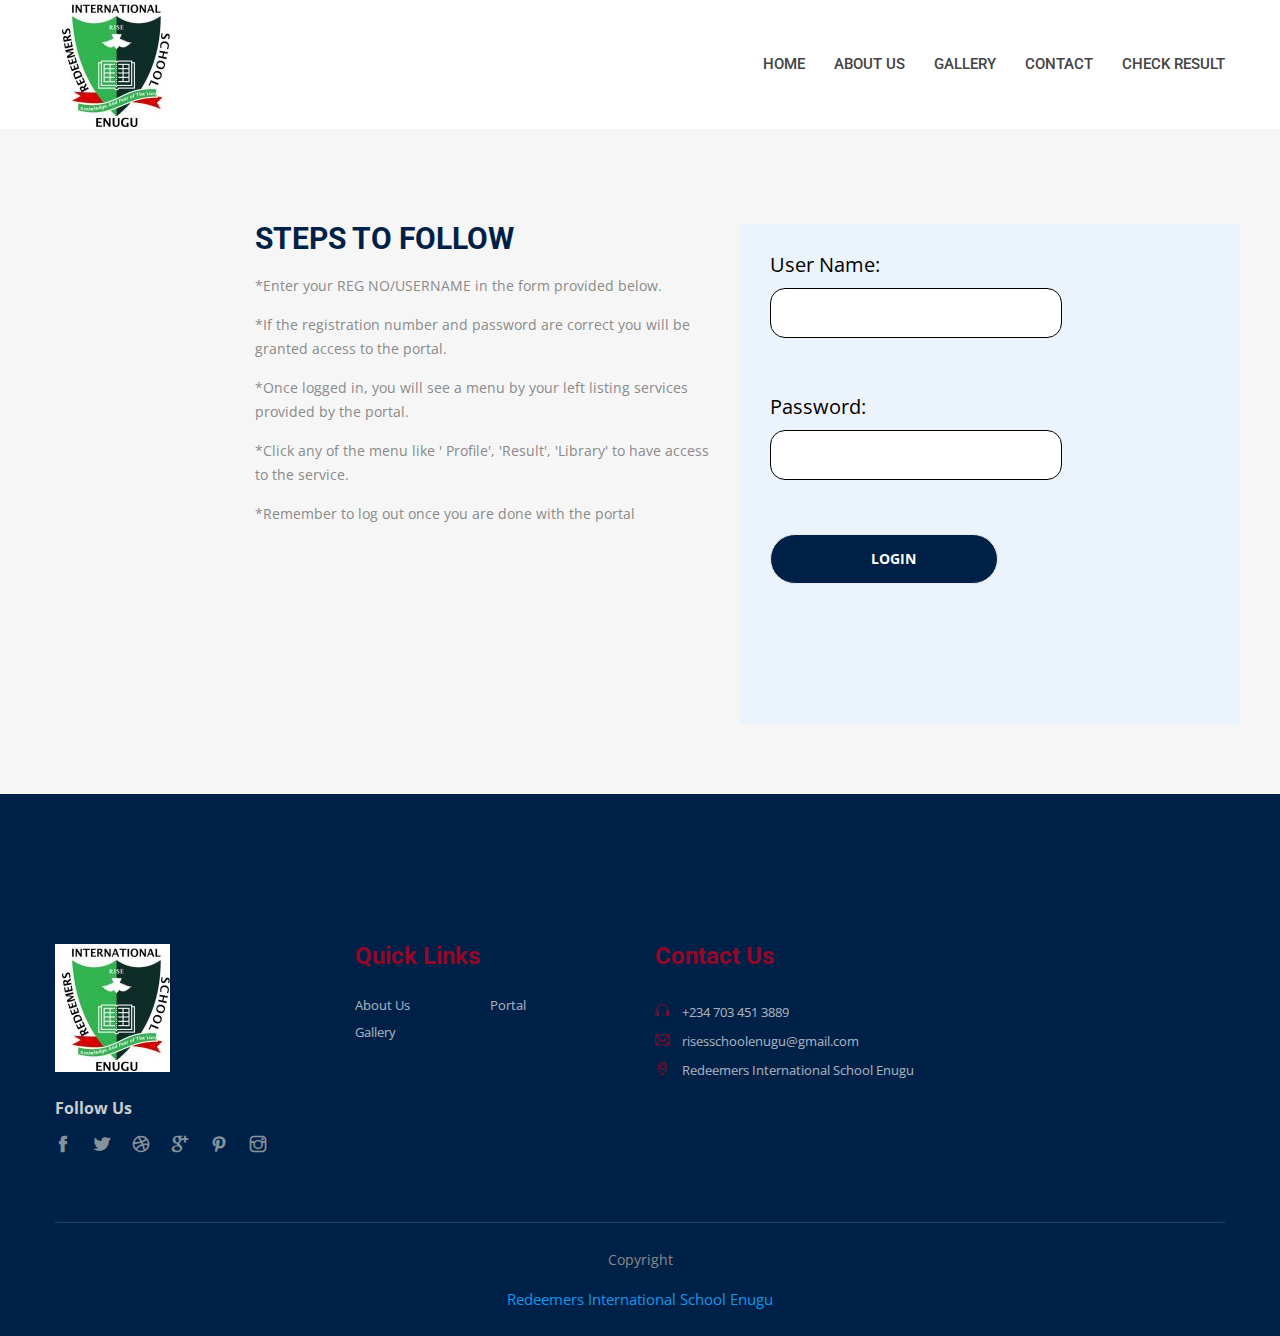
<file: check_result.html>
<!doctype html>
<html class="no-js" lang="zxx">


<head>
    <meta charset="utf-8">
    <meta http-equiv="x-ua-compatible" content="ie=edge">
    <title>Portal</title>
    <meta name="description" content="">
    <meta name="viewport" content="width=device-width, initial-scale=1">
    <link rel="stylesheet" href="css/bootstrap.min.css">
    <link rel="stylesheet" href="css/owl.carousel.min.css">
    <link rel="stylesheet" href="css/animate.min.css">
    <link rel="stylesheet" href="css/magnific-popup.css">
    <link rel="stylesheet" href="css/fontawesome-all.min.css">
    <link rel="stylesheet" href="css/themify-icons.css">
    <link rel="stylesheet" href="css/meanmenu.css">
    <link rel="stylesheet" href="css/slick.css">
    <link rel="stylesheet" href="css/default.css">
    <link rel="stylesheet" href="css/style.css">
    <link rel="stylesheet" href="css/responsive.css">
</head>

<body>
    <header id="home">
        <div class="header-area">
            <div class="header-bottom-area header-sticky" style="transition: .6s;">
                <div class="container">
                    <div class="row align-items-center">
                        <div class="col-xl-2 col-lg-2 col-md-6 col-6">
                            <div class="logo">

                                <a href="home.html" style="display: inline;">
                                    <img src="img/redeem.jpg" alt="">
                                </a>
                            </div>
                        </div>
                        <div class="col-xl-10 col-lg-10 col-md-6 col-6">

                            <div class="main-menu f-right">
                                <nav id="mobile-menu" style="display: block;">
                                    <ul>
                                        <li>
                                            <a href="home.html">Home</a>

                                        </li>
                                        <li>
                                            <a href="about_us.html">About Us</a>

                                        </li>
                                        <!-- <li>
                                            <a href="admissions.html">Admissions</a>

                                        </li> -->
                                        <li>
                                            <a href="gallery.html">Gallery</a>

                                        </li>

                                        <li class="navv">
                                            <a href="contact_us.html">Contact</a>
                                        </li>
                                        <li>
                                            <a class="active" href="check_result.html">Check result</a>
                                        </li>
                                    </ul>
                                </nav>
                            </div>
                        </div>
                        <div class="col-12">
                            <div class="mobile-menu"></div>
                        </div>
                    </div>
                </div>
            </div>
        </div>
    </header>
    <div class="advisors-area gray-bg pt-95 pb-70">
        <div class="container">
            <div class="row">
                <div class="col-xl-5 col-lg-7 col-md-10 offset-md-1 ml-md-auto">
                    <div class="contact-info-text">
                        <div class="section-title mb-20">
                            <div class="section-title-heading mb-10">
                                <h1>STEPS TO FOLLOW</h1>
                            </div>

                        </div>
                    </div>
                    <div class="contact-info  wow fadeInRight" data-wow-delay=".3s"
                        style="visibility: visible; animation-delay: 0.3s; animation-name: fadeInRight;">
                        <p>*Enter your REG NO/USERNAME in the form provided below.</p>
                        <p>*If the registration number and password are correct you will be granted access to the
                            portal.</p>
                        <p>*Once logged in, you will see a menu by your left listing services provided by the portal.
                        </p>
                        <p>*Click any of the menu like ' Profile', 'Result', 'Library' to have access to the service.
                        </p>
                        <p>*Remember to log out once you are done with the portal</p>
                    </div>
                </div>
               
                    <div class="car" style="width:500px; height: 500px;">
                        <div class="">
                      
                    <div class="events-details-form faq-area-form mb-30 p-0">
                        <form class="col-xl-10 col-lg-10 col-md-6 col-6" class="d-flex justify-content-center" method="post" id="form2" name="form2"
                            action="http://www.linkskool.com/newportal/process_candidate_login.php">
                            <div>
                                <div class="col-xl-10">
                                    <div class="events-form-title mb-25">
                                    </div>
                                </div>
                                <div class="col-xl-10 col-lg-12 col-md-12">
                                    <label style=" font-size: 20px; color: #000000;" for="">User Name:</label>
                                    <input style="background-color: #ffffff; border-radius: 15px;  border: 1px solid black;" placeholder="" type="text">
                                </div> <br>
                                <div class="col-xl-10 col-lg-12 col-md-12">
                                    <label style=" font-size: 20px; color:hsl(0, 0%, 0%);" for="">Password:</label>
                                    <input style="background-color: #ffffff; border-radius: 15px; border: 1px solid black;" placeholder="" type="text">
                                </div> <br>
                                <div class="col-xl-8">
                                    <div class=" faq-form-btn events-form-btn">
                                        <input name="login" style="border-radius: 30px; text-align: center; background-color: #002147; color: white;"
                                            class=" btn m-0" id="login" type="submit" value="Login">
                                    </div>
                                </div> <br>
                                <div class="col-xl-6">
                                    <!-- <div class="faq-form-btn events-form-btn">
                                        <input name="forgetpas" style="background-color:#002147; color: white;"
                                            class="btn me-5" id="forgetpas" type="submit" value="forgot password">
                                    </div> -->
                                    <input name="dkb" type="hidden" id="dkb" value="redeemersinternationalschoolenugu">
                                    <input name="fld" type="hidden" id="fld" value="redeemersinternationalschoolenugu">
                                </div>

                            </div>
                        </form>
                    </div>
                </div>
            </div>
        </div>
    
        </div>
    </div>
    <footer id="Contact">
        <div class="footer-area primary-bg pt-150">
            <div class="container">
                <div class="footer-top pb-35">
                    <div class="row">
                        <div class="col-xl-3 col-lg-4 col-md-6">
                            <div class="footer-widget mb-30">
                                <div class="logo">
                                    <a href="index.html" style="display: inline;">
                                        <img src="img/redeem.jpg" alt="">
                                        
                                    </a>
                                </div>
                               
                                <div class="footer-socila-icon">
                                    <span>Follow Us</span>
                                    <div class="footer-social-icon-list">
                                        <ul>
                                            <li><a href="#"><span class="ti-facebook"></span></a></li>
                                            <li><a href="#"><span class="ti-twitter-alt"></span></a></li>
                                            <li><a href="#"><span class="ti-dribbble"></span></a></li>
                                            <li><a href="#"><span class="ti-google"></span></a></li>
                                            <li><a href="#"><span class="ti-pinterest"></span></a></li>
                                            <li><a href="#"><span class="ti-instagram"></span></a></li>
                                        </ul>
                                    </div>
                                </div>
                            </div>
                        </div>
                        <div class="col-xl-3 col-lg-4 col-md-6">
                            <div class="footer-widget mb-30">
                                <div class="footer-heading">
                                    <h1>Quick Links</h1>
                                </div>
                                <div class="footer-menu clearfix">
                                    <ul>
                                        <li><a href="about_us.html">About Us</a></li>
                                        <li><a href="#">Portal</a></li>
                                        <li><a href="gallery.html">Gallery</a></li>
                                        <!-- <li><a href="admissions.html">Admissions</a></li> -->
                                       
                                    </ul>
                                </div>
                            </div>
                        </div>
                       
                        <div class="col-xl-3 col-lg-4  col-md-6">
                            <div class="footer-widget mb-30">
                                <div class="footer-heading">
                                    <h1>Contact Us</h1>
                                </div>
                                <div class="footer-contact-list">
                                    <div class="single-footer-contact-info">
                                        <span class="ti-headphone "></span>
                                        <span class="footer-contact-list-text">+234 703 451 3889</span>
                                    </div>
                                    <div class="single-footer-contact-info">
                                        <span class="ti-email "></span>
                                        <span class="footer-contact-list-text">risesschoolenugu@gmail.com 
                                        </span>
                                    </div>
                                    <div class="single-footer-contact-info">
                                        <span class="ti-location-pin"></span>
                                        <span class="footer-contact-list-text">Redeemers International School Enugu </span>
                                    </div>
                                </div>
                                
                            </div>
                        </div>
                    </div>
                </div>
                <div class="footer-bottom pt-25 pb-25">
                    <div class="container">
                        <div class="row">
                            <div class="col-xl-12">
                                <div class="footer-copyright text-center">
                                    <span><a target="_blank" href="#"><p>Copyright</p>Redeemers International School Enugu</a></span>
                                </div>
                            </div>
                        </div>
                    </div>
                </div>
            </div>
        </div>
    </footer>
    <!-- footer end -->



    <!-- JS here -->
    <script src="js/vendor/modernizr-3.5.0.min.js"></script>
    <script src="js/vendor/jquery-1.12.4.min.js"></script>
    <script src="js/popper.min.js"></script>
    <script src="js/bootstrap.min.js"></script>
    <script src="js/owl.carousel.min.js"></script>
    <script src="js/isotope.pkgd.min.js"></script>
    <script src="js/one-page-nav-min.js"></script>
    <script src="js/slick.min.js"></script>
    <script src="js/ajax-form.js"></script>
    <script src="js/wow.min.js"></script>
    <script src="js/jquery.scrollUp.min.js"></script>
    <script src="js/imagesloaded.pkgd.min.js"></script>
    <script src="js/jquery.counterup.min.js"></script>
    <script src="js/jquery.barfiller.js"></script>
    <script src="js/jquery.meanmenu.min.js"></script>
    <script src="js/waypoints.min.js"></script>
    <script src="js/jquery.magnific-popup.min.js"></script>
    <script src="js/plugins.js"></script>
    <script src="js/main.js"></script>
</body>


</html>
</file>
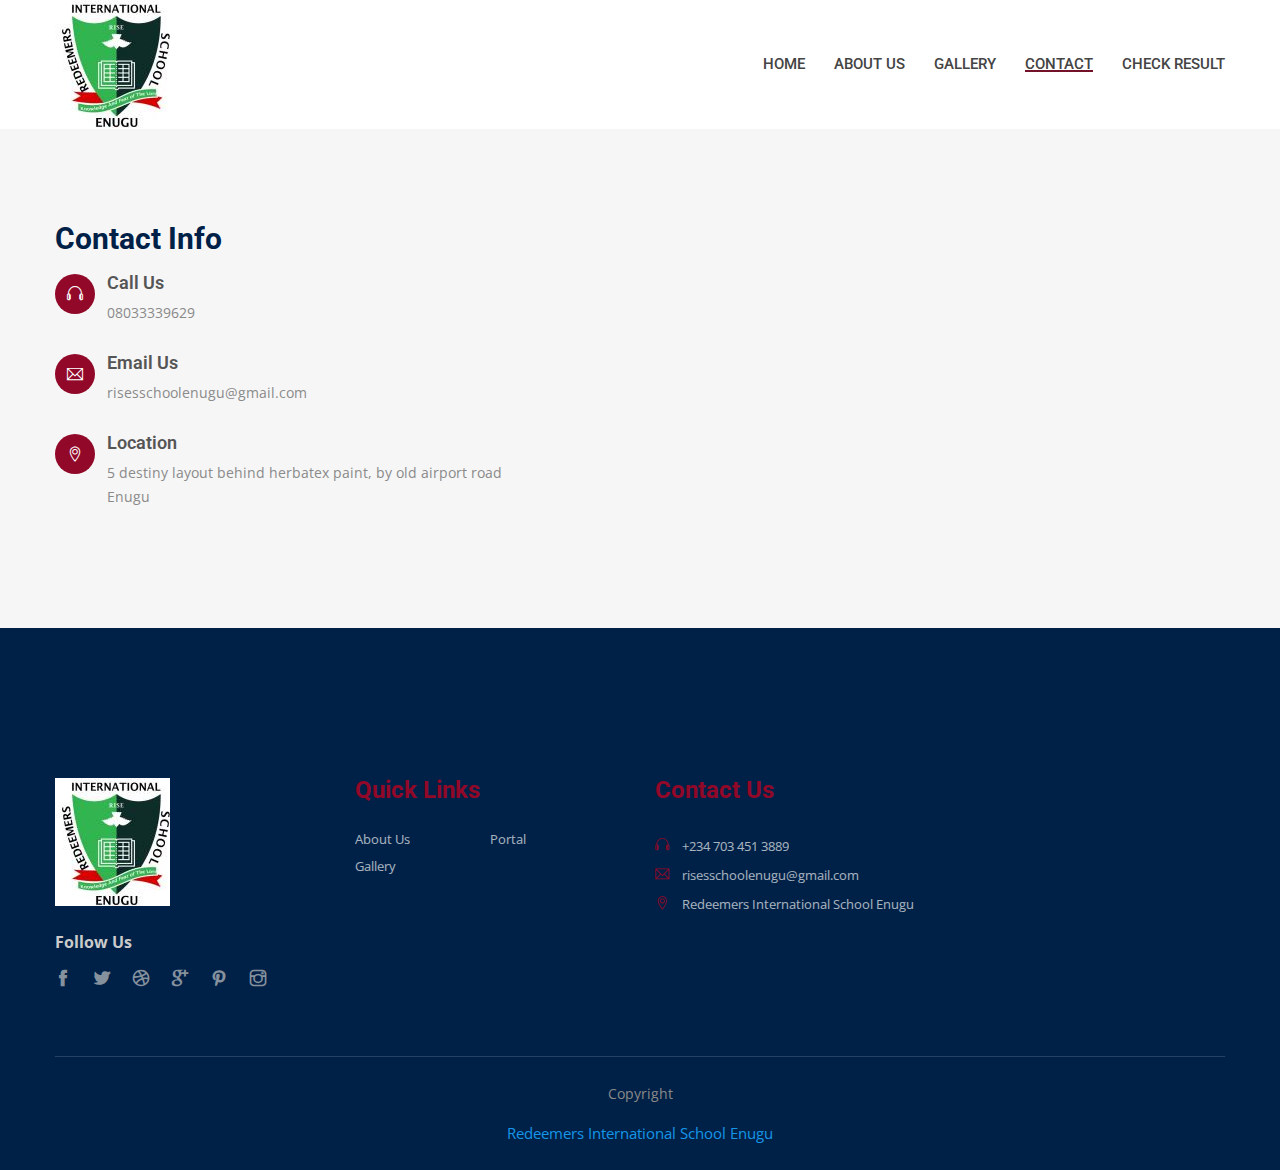
<file: contact_us.html>
<!doctype html>
<html class="no-js" lang="zxx">


<head>
    <meta charset="utf-8">
    <meta http-equiv="x-ua-compatible" content="ie=edge">
    <title>Contact</title>
    <meta name="description" content="">
    <meta name="viewport" content="width=device-width, initial-scale=1">

    <!-- <link rel="manifest" href="site.html">
    <link rel="shortcut icon" type="image/x-icon" href="img/favicon.png">
    Place favicon.ico in the root directory -->

    <!-- CSS here -->
    <link rel="stylesheet" href="css/bootstrap.min.css">
    <link rel="stylesheet" href="css/owl.carousel.min.css">
    <link rel="stylesheet" href="css/animate.min.css">
    <link rel="stylesheet" href="css/magnific-popup.css">
    <link rel="stylesheet" href="css/fontawesome-all.min.css">
    <link rel="stylesheet" href="css/themify-icons.css">
    <link rel="stylesheet" href="css/meanmenu.css">
    <link rel="stylesheet" href="css/slick.css">
    <link rel="stylesheet" href="css/default.css">
    <link rel="stylesheet" href="css/style.css">
    <link rel="stylesheet" href="css/responsive.css">
</head>

<body>
    <!--[if lte IE 9]>
            <p class="browserupgrade">You are using an <strong>outdated</strong> browser. Please <a href="https://browsehappy.com/">upgrade your browser</a> to improve your experience and security.</p>
        <![endif]-->

    <!-- Add your site or application content here -->
    <!-- header-start -->
    <header id="home">
        <div class="header-area">
            <!-- header-top -->
            
            <!-- /end header-top -->
            <!-- header-bottom -->
            <div class="header-bottom-area header-sticky" style="transition: .6s;">
                <div class="container">
                    <div class="row align-items-center">
                        <div class="col-xl-2 col-lg-2 col-md-6 col-6">
                            <div class="logo">
                                
                                <a href="home.html" style="display: inline;">
                                    <img src="img/redeem.jpg" alt="">
                                </a>
                            </div>
                        </div>
                        <div class="col-xl-10 col-lg-10 col-md-6 col-6">
                            
                            <div class="main-menu f-right">
                                <nav id="mobile-menu" style="display: block;">
                                    <ul>
                                        <li>
                                            <a href="home.html">Home</a>
                                            
                                        </li>
                                        <li>
                                            <a href="about_us.html">About Us</a>
                                            
                                        </li>
                                        <!-- <li>
                                            <a href="admissions.html">Admissions</a>
                                            
                                        </li> -->
                                        <li>
                                            <a href="gallery.html">Gallery</a>
                                            
                                        </li>
                                        <li class="navv">
                                            <a class="active" href="contact_us.html">Contact</a>
                                        </li>
                                        <li>
                                            <a href="check_result.html">Check result</a>
                                        </li>
                                    </ul>
                                </nav>
                            </div>
                        </div>
                        <div class="col-12">
                            <div class="mobile-menu"></div>
                        </div>
                    </div>
                </div>
            </div>
            <!-- /end header-bottom -->
        </div>
    </header>
    <!-- header-end -->
    <!-- slider-start -->
    <!-- <div class="slider-area">
        <div class="page-title">
            <div class="single-slider slider-height slider-height-breadcrumb d-flex align-items-center" style="background-image: url(img/main/SC\ 1-1.png);">
                <div class="container">
                    <div class="row">
                        <div class="col-xl-12">
                            <div class="slider-content slider-content-breadcrumb text-center">
                                <h1 class="white-color f-700">Contact Us</h1>
                                
                            </div>
                        </div>
                    </div>
                </div>
            </div>
        </div>
    </div> -->
    <!-- slider-end -->
    <!-- courses start -->
    <div class="advisors-area gray-bg pt-95 pb-70">
        <div class="container">
            <div class="row">
                <div class="col-xl-5 col-lg-6 col-md-10 offset-md-1 ml-md-auto">
                    <div class="contact-info-text">
                        <div class="section-title mb-20">
                            <div class="section-title-heading mb-10">
                                <h1>Contact Info</h1>
                            </div>
                           
                        </div>
                    </div>
                    <div class="contact-info mb-50 wow fadeInRight" data-wow-delay=".3s" style="visibility: visible; animation-delay: 0.3s; animation-name: fadeInRight;">
                        <ul>
                            <li>
                                <div class="contact-icon">
                                    <i class="ti-headphone"></i>
                                </div>
                                <div class="contact-text">
                                    <h5>Call Us</h5>
                                    <span>08033339629</span>
                                </div>
                            </li>
                            <li>
                                <div class="contact-icon">
                                    <i class="ti-email"></i>
                                </div>
                                <div class="contact-text">
                                    <h5>Email Us</h5>
                                    <span>risesschoolenugu@gmail.com </span>
                                </div>
                            </li>
                            <li>
                                <div class="contact-icon">
                                    <i class="ti-location-pin"></i>
                                </div>
                                <div class="contact-text">
                                    <h5>Location</h5>
                                    <span> 5 destiny layout behind herbatex paint, by old airport road Enugu</span>
                                </div>
                            </li>
                        </ul>
                    </div>
                </div>
                <div class="col-xl-7 col-lg-6 col-md-10 offset-md-1 ml-md-auto">
                    <div class="events-details-form faq-area-form mb-30 p-0">
                    </div>
                </div>
            </div>
        </div>
    </div>
    <!-- courses end -->
    
  
  <!-- footer start -->
  <footer id="Contact">
    <div class="footer-area primary-bg pt-150">
        <div class="container">
            <div class="footer-top pb-35">
                <div class="row">
                    <div class="col-xl-3 col-lg-4 col-md-6">
                        <div class="footer-widget mb-30">
                            <div class="logo">
                                <a href="index.html" style="display: inline;">
                                    <img src="img/redeem.jpg" alt="">
                                    
                                </a>
                            </div>
                           
                            <div class="footer-socila-icon">
                                <span>Follow Us</span>
                                <div class="footer-social-icon-list">
                                    <ul>
                                        <li><a href="#"><span class="ti-facebook"></span></a></li>
                                        <li><a href="#"><span class="ti-twitter-alt"></span></a></li>
                                        <li><a href="#"><span class="ti-dribbble"></span></a></li>
                                        <li><a href="#"><span class="ti-google"></span></a></li>
                                        <li><a href="#"><span class="ti-pinterest"></span></a></li>
                                        <li><a href="#"><span class="ti-instagram"></span></a></li>
                                    </ul>
                                </div>
                            </div>
                        </div>
                    </div>
                    <div class="col-xl-3 col-lg-4 col-md-6">
                        <div class="footer-widget mb-30">
                            <div class="footer-heading">
                                <h1>Quick Links</h1>
                            </div>
                            <div class="footer-menu clearfix">
                                <ul>
                                    <li><a href="about_us.html">About Us</a></li>
                                    <li><a href="#">Portal</a></li>
                                    <li><a href="gallery.html">Gallery</a></li>
                                    <!-- <li><a href="admissions.html">Admissions</a></li> -->
                                   
                                </ul>
                            </div>
                        </div>
                    </div>
                   
                    <div class="col-xl-3 col-lg-4  col-md-6">
                        <div class="footer-widget mb-30">
                            <div class="footer-heading">
                                <h1>Contact Us</h1>
                            </div>
                            <div class="footer-contact-list">
                                <div class="single-footer-contact-info">
                                    <span class="ti-headphone "></span>
                                    <span class="footer-contact-list-text">+234 703 451 3889</span>
                                </div>
                                <div class="single-footer-contact-info">
                                    <span class="ti-email "></span>
                                    <span class="footer-contact-list-text">risesschoolenugu@gmail.com 
                                    </span>
                                </div>
                                <div class="single-footer-contact-info">
                                    <span class="ti-location-pin"></span>
                                    <span class="footer-contact-list-text">Redeemers International School Enugu </span>
                                </div>
                            </div>
                            
                        </div>
                    </div>
                </div>
            </div>
            <div class="footer-bottom pt-25 pb-25">
                <div class="container">
                    <div class="row">
                        <div class="col-xl-12">
                            <div class="footer-copyright text-center">
                                <span><a target="_blank" href="#"><p>Copyright</p>Redeemers International School Enugu</a></span>
                            </div>
                        </div>
                    </div>
                </div>
            </div>
        </div>
    </div>
</footer>
<!-- footer end -->



    <!-- JS here -->
    <script src="js/vendor/modernizr-3.5.0.min.js"></script>
    <script src="js/vendor/jquery-1.12.4.min.js"></script>
    <script src="js/popper.min.js"></script>
    <script src="js/bootstrap.min.js"></script>
    <script src="js/owl.carousel.min.js"></script>
    <script src="js/isotope.pkgd.min.js"></script>
    <script src="js/one-page-nav-min.js"></script>
    <script src="js/slick.min.js"></script>
    <script src="js/ajax-form.js"></script>
    <script src="js/wow.min.js"></script>
    <script src="js/jquery.scrollUp.min.js"></script>
    <script src="js/imagesloaded.pkgd.min.js"></script>
    <script src="js/jquery.counterup.min.js"></script>
    <script src="js/jquery.barfiller.js"></script>
    <script src="js/jquery.meanmenu.min.js"></script>
    <script src="js/waypoints.min.js"></script>
    <script src="js/jquery.magnific-popup.min.js"></script>
    <script src="js/plugins.js"></script>
    <script src="js/main.js"></script>
</body>


</html>
</file>
<file: css/themify-icons.css>
@font-face {
	font-family: 'themify';
	src:url('../fonts/themify9f24.eot?-fvbane');
	src:url('../fonts/themifyd41d.eot?#iefix-fvbane') format('embedded-opentype'),
		url('../fonts/themify9f24.woff?-fvbane') format('woff'),
		url('../fonts/themify9f24.ttf?-fvbane') format('truetype'),
		url('../fonts/themify9f24.svg?-fvbane#themify') format('svg');
	font-weight: normal;
	font-style: normal;
}

[class^="ti-"], [class*=" ti-"] {
	font-family: 'themify';
	speak: none;
	font-style: normal;
	font-weight: normal;
	font-variant: normal;
	text-transform: none;
	line-height: 1;

	/* Better Font Rendering =========== */
	-webkit-font-smoothing: antialiased;
	-moz-osx-font-smoothing: grayscale;
}

.ti-wand:before {
	content: "\e600";
}
.ti-volume:before {
	content: "\e601";
}
.ti-user:before {
	content: "\e602";
}
.ti-unlock:before {
	content: "\e603";
}
.ti-unlink:before {
	content: "\e604";
}
.ti-trash:before {
	content: "\e605";
}
.ti-thought:before {
	content: "\e606";
}
.ti-target:before {
	content: "\e607";
}
.ti-tag:before {
	content: "\e608";
}
.ti-tablet:before {
	content: "\e609";
}
.ti-star:before {
	content: "\e60a";
}
.ti-spray:before {
	content: "\e60b";
}
.ti-signal:before {
	content: "\e60c";
}
.ti-shopping-cart:before {
	content: "\e60d";
}
.ti-shopping-cart-full:before {
	content: "\e60e";
}
.ti-settings:before {
	content: "\e60f";
}
.ti-search:before {
	content: "\e610";
}
.ti-zoom-in:before {
	content: "\e611";
}
.ti-zoom-out:before {
	content: "\e612";
}
.ti-cut:before {
	content: "\e613";
}
.ti-ruler:before {
	content: "\e614";
}
.ti-ruler-pencil:before {
	content: "\e615";
}
.ti-ruler-alt:before {
	content: "\e616";
}
.ti-bookmark:before {
	content: "\e617";
}
.ti-bookmark-alt:before {
	content: "\e618";
}
.ti-reload:before {
	content: "\e619";
}
.ti-plus:before {
	content: "\e61a";
}
.ti-pin:before {
	content: "\e61b";
}
.ti-pencil:before {
	content: "\e61c";
}
.ti-pencil-alt:before {
	content: "\e61d";
}
.ti-paint-roller:before {
	content: "\e61e";
}
.ti-paint-bucket:before {
	content: "\e61f";
}
.ti-na:before {
	content: "\e620";
}
.ti-mobile:before {
	content: "\e621";
}
.ti-minus:before {
	content: "\e622";
}
.ti-medall:before {
	content: "\e623";
}
.ti-medall-alt:before {
	content: "\e624";
}
.ti-marker:before {
	content: "\e625";
}
.ti-marker-alt:before {
	content: "\e626";
}
.ti-arrow-up:before {
	content: "\e627";
}
.ti-arrow-right:before {
	content: "\e628";
}
.ti-arrow-left:before {
	content: "\e629";
}
.ti-arrow-down:before {
	content: "\e62a";
}
.ti-lock:before {
	content: "\e62b";
}
.ti-location-arrow:before {
	content: "\e62c";
}
.ti-link:before {
	content: "\e62d";
}
.ti-layout:before {
	content: "\e62e";
}
.ti-layers:before {
	content: "\e62f";
}
.ti-layers-alt:before {
	content: "\e630";
}
.ti-key:before {
	content: "\e631";
}
.ti-import:before {
	content: "\e632";
}
.ti-image:before {
	content: "\e633";
}
.ti-heart:before {
	content: "\e634";
}
.ti-heart-broken:before {
	content: "\e635";
}
.ti-hand-stop:before {
	content: "\e636";
}
.ti-hand-open:before {
	content: "\e637";
}
.ti-hand-drag:before {
	content: "\e638";
}
.ti-folder:before {
	content: "\e639";
}
.ti-flag:before {
	content: "\e63a";
}
.ti-flag-alt:before {
	content: "\e63b";
}
.ti-flag-alt-2:before {
	content: "\e63c";
}
.ti-eye:before {
	content: "\e63d";
}
.ti-export:before {
	content: "\e63e";
}
.ti-exchange-vertical:before {
	content: "\e63f";
}
.ti-desktop:before {
	content: "\e640";
}
.ti-cup:before {
	content: "\e641";
}
.ti-crown:before {
	content: "\e642";
}
.ti-comments:before {
	content: "\e643";
}
.ti-comment:before {
	content: "\e644";
}
.ti-comment-alt:before {
	content: "\e645";
}
.ti-close:before {
	content: "\e646";
}
.ti-clip:before {
	content: "\e647";
}
.ti-angle-up:before {
	content: "\e648";
}
.ti-angle-right:before {
	content: "\e649";
}
.ti-angle-left:before {
	content: "\e64a";
}
.ti-angle-down:before {
	content: "\e64b";
}
.ti-check:before {
	content: "\e64c";
}
.ti-check-box:before {
	content: "\e64d";
}
.ti-camera:before {
	content: "\e64e";
}
.ti-announcement:before {
	content: "\e64f";
}
.ti-brush:before {
	content: "\e650";
}
.ti-briefcase:before {
	content: "\e651";
}
.ti-bolt:before {
	content: "\e652";
}
.ti-bolt-alt:before {
	content: "\e653";
}
.ti-blackboard:before {
	content: "\e654";
}
.ti-bag:before {
	content: "\e655";
}
.ti-move:before {
	content: "\e656";
}
.ti-arrows-vertical:before {
	content: "\e657";
}
.ti-arrows-horizontal:before {
	content: "\e658";
}
.ti-fullscreen:before {
	content: "\e659";
}
.ti-arrow-top-right:before {
	content: "\e65a";
}
.ti-arrow-top-left:before {
	content: "\e65b";
}
.ti-arrow-circle-up:before {
	content: "\e65c";
}
.ti-arrow-circle-right:before {
	content: "\e65d";
}
.ti-arrow-circle-left:before {
	content: "\e65e";
}
.ti-arrow-circle-down:before {
	content: "\e65f";
}
.ti-angle-double-up:before {
	content: "\e660";
}
.ti-angle-double-right:before {
	content: "\e661";
}
.ti-angle-double-left:before {
	content: "\e662";
}
.ti-angle-double-down:before {
	content: "\e663";
}
.ti-zip:before {
	content: "\e664";
}
.ti-world:before {
	content: "\e665";
}
.ti-wheelchair:before {
	content: "\e666";
}
.ti-view-list:before {
	content: "\e667";
}
.ti-view-list-alt:before {
	content: "\e668";
}
.ti-view-grid:before {
	content: "\e669";
}
.ti-uppercase:before {
	content: "\e66a";
}
.ti-upload:before {
	content: "\e66b";
}
.ti-underline:before {
	content: "\e66c";
}
.ti-truck:before {
	content: "\e66d";
}
.ti-timer:before {
	content: "\e66e";
}
.ti-ticket:before {
	content: "\e66f";
}
.ti-thumb-up:before {
	content: "\e670";
}
.ti-thumb-down:before {
	content: "\e671";
}
.ti-text:before {
	content: "\e672";
}
.ti-stats-up:before {
	content: "\e673";
}
.ti-stats-down:before {
	content: "\e674";
}
.ti-split-v:before {
	content: "\e675";
}
.ti-split-h:before {
	content: "\e676";
}
.ti-smallcap:before {
	content: "\e677";
}
.ti-shine:before {
	content: "\e678";
}
.ti-shift-right:before {
	content: "\e679";
}
.ti-shift-left:before {
	content: "\e67a";
}
.ti-shield:before {
	content: "\e67b";
}
.ti-notepad:before {
	content: "\e67c";
}
.ti-server:before {
	content: "\e67d";
}
.ti-quote-right:before {
	content: "\e67e";
}
.ti-quote-left:before {
	content: "\e67f";
}
.ti-pulse:before {
	content: "\e680";
}
.ti-printer:before {
	content: "\e681";
}
.ti-power-off:before {
	content: "\e682";
}
.ti-plug:before {
	content: "\e683";
}
.ti-pie-chart:before {
	content: "\e684";
}
.ti-paragraph:before {
	content: "\e685";
}
.ti-panel:before {
	content: "\e686";
}
.ti-package:before {
	content: "\e687";
}
.ti-music:before {
	content: "\e688";
}
.ti-music-alt:before {
	content: "\e689";
}
.ti-mouse:before {
	content: "\e68a";
}
.ti-mouse-alt:before {
	content: "\e68b";
}
.ti-money:before {
	content: "\e68c";
}
.ti-microphone:before {
	content: "\e68d";
}
.ti-menu:before {
	content: "\e68e";
}
.ti-menu-alt:before {
	content: "\e68f";
}
.ti-map:before {
	content: "\e690";
}
.ti-map-alt:before {
	content: "\e691";
}
.ti-loop:before {
	content: "\e692";
}
.ti-location-pin:before {
	content: "\e693";
}
.ti-list:before {
	content: "\e694";
}
.ti-light-bulb:before {
	content: "\e695";
}
.ti-Italic:before {
	content: "\e696";
}
.ti-info:before {
	content: "\e697";
}
.ti-infinite:before {
	content: "\e698";
}
.ti-id-badge:before {
	content: "\e699";
}
.ti-hummer:before {
	content: "\e69a";
}
.ti-home:before {
	content: "\e69b";
}
.ti-help:before {
	content: "\e69c";
}
.ti-headphone:before {
	content: "\e69d";
}
.ti-harddrives:before {
	content: "\e69e";
}
.ti-harddrive:before {
	content: "\e69f";
}
.ti-gift:before {
	content: "\e6a0";
}
.ti-game:before {
	content: "\e6a1";
}
.ti-filter:before {
	content: "\e6a2";
}
.ti-files:before {
	content: "\e6a3";
}
.ti-file:before {
	content: "\e6a4";
}
.ti-eraser:before {
	content: "\e6a5";
}
.ti-envelope:before {
	content: "\e6a6";
}
.ti-download:before {
	content: "\e6a7";
}
.ti-direction:before {
	content: "\e6a8";
}
.ti-direction-alt:before {
	content: "\e6a9";
}
.ti-dashboard:before {
	content: "\e6aa";
}
.ti-control-stop:before {
	content: "\e6ab";
}
.ti-control-shuffle:before {
	content: "\e6ac";
}
.ti-control-play:before {
	content: "\e6ad";
}
.ti-control-pause:before {
	content: "\e6ae";
}
.ti-control-forward:before {
	content: "\e6af";
}
.ti-control-backward:before {
	content: "\e6b0";
}
.ti-cloud:before {
	content: "\e6b1";
}
.ti-cloud-up:before {
	content: "\e6b2";
}
.ti-cloud-down:before {
	content: "\e6b3";
}
.ti-clipboard:before {
	content: "\e6b4";
}
.ti-car:before {
	content: "\e6b5";
}
.ti-calendar:before {
	content: "\e6b6";
}
.ti-book:before {
	content: "\e6b7";
}
.ti-bell:before {
	content: "\e6b8";
}
.ti-basketball:before {
	content: "\e6b9";
}
.ti-bar-chart:before {
	content: "\e6ba";
}
.ti-bar-chart-alt:before {
	content: "\e6bb";
}
.ti-back-right:before {
	content: "\e6bc";
}
.ti-back-left:before {
	content: "\e6bd";
}
.ti-arrows-corner:before {
	content: "\e6be";
}
.ti-archive:before {
	content: "\e6bf";
}
.ti-anchor:before {
	content: "\e6c0";
}
.ti-align-right:before {
	content: "\e6c1";
}
.ti-align-left:before {
	content: "\e6c2";
}
.ti-align-justify:before {
	content: "\e6c3";
}
.ti-align-center:before {
	content: "\e6c4";
}
.ti-alert:before {
	content: "\e6c5";
}
.ti-alarm-clock:before {
	content: "\e6c6";
}
.ti-agenda:before {
	content: "\e6c7";
}
.ti-write:before {
	content: "\e6c8";
}
.ti-window:before {
	content: "\e6c9";
}
.ti-widgetized:before {
	content: "\e6ca";
}
.ti-widget:before {
	content: "\e6cb";
}
.ti-widget-alt:before {
	content: "\e6cc";
}
.ti-wallet:before {
	content: "\e6cd";
}
.ti-video-clapper:before {
	content: "\e6ce";
}
.ti-video-camera:before {
	content: "\e6cf";
}
.ti-vector:before {
	content: "\e6d0";
}
.ti-themify-logo:before {
	content: "\e6d1";
}
.ti-themify-favicon:before {
	content: "\e6d2";
}
.ti-themify-favicon-alt:before {
	content: "\e6d3";
}
.ti-support:before {
	content: "\e6d4";
}
.ti-stamp:before {
	content: "\e6d5";
}
.ti-split-v-alt:before {
	content: "\e6d6";
}
.ti-slice:before {
	content: "\e6d7";
}
.ti-shortcode:before {
	content: "\e6d8";
}
.ti-shift-right-alt:before {
	content: "\e6d9";
}
.ti-shift-left-alt:before {
	content: "\e6da";
}
.ti-ruler-alt-2:before {
	content: "\e6db";
}
.ti-receipt:before {
	content: "\e6dc";
}
.ti-pin2:before {
	content: "\e6dd";
}
.ti-pin-alt:before {
	content: "\e6de";
}
.ti-pencil-alt2:before {
	content: "\e6df";
}
.ti-palette:before {
	content: "\e6e0";
}
.ti-more:before {
	content: "\e6e1";
}
.ti-more-alt:before {
	content: "\e6e2";
}
.ti-microphone-alt:before {
	content: "\e6e3";
}
.ti-magnet:before {
	content: "\e6e4";
}
.ti-line-double:before {
	content: "\e6e5";
}
.ti-line-dotted:before {
	content: "\e6e6";
}
.ti-line-dashed:before {
	content: "\e6e7";
}
.ti-layout-width-full:before {
	content: "\e6e8";
}
.ti-layout-width-default:before {
	content: "\e6e9";
}
.ti-layout-width-default-alt:before {
	content: "\e6ea";
}
.ti-layout-tab:before {
	content: "\e6eb";
}
.ti-layout-tab-window:before {
	content: "\e6ec";
}
.ti-layout-tab-v:before {
	content: "\e6ed";
}
.ti-layout-tab-min:before {
	content: "\e6ee";
}
.ti-layout-slider:before {
	content: "\e6ef";
}
.ti-layout-slider-alt:before {
	content: "\e6f0";
}
.ti-layout-sidebar-right:before {
	content: "\e6f1";
}
.ti-layout-sidebar-none:before {
	content: "\e6f2";
}
.ti-layout-sidebar-left:before {
	content: "\e6f3";
}
.ti-layout-placeholder:before {
	content: "\e6f4";
}
.ti-layout-menu:before {
	content: "\e6f5";
}
.ti-layout-menu-v:before {
	content: "\e6f6";
}
.ti-layout-menu-separated:before {
	content: "\e6f7";
}
.ti-layout-menu-full:before {
	content: "\e6f8";
}
.ti-layout-media-right-alt:before {
	content: "\e6f9";
}
.ti-layout-media-right:before {
	content: "\e6fa";
}
.ti-layout-media-overlay:before {
	content: "\e6fb";
}
.ti-layout-media-overlay-alt:before {
	content: "\e6fc";
}
.ti-layout-media-overlay-alt-2:before {
	content: "\e6fd";
}
.ti-layout-media-left-alt:before {
	content: "\e6fe";
}
.ti-layout-media-left:before {
	content: "\e6ff";
}
.ti-layout-media-center-alt:before {
	content: "\e700";
}
.ti-layout-media-center:before {
	content: "\e701";
}
.ti-layout-list-thumb:before {
	content: "\e702";
}
.ti-layout-list-thumb-alt:before {
	content: "\e703";
}
.ti-layout-list-post:before {
	content: "\e704";
}
.ti-layout-list-large-image:before {
	content: "\e705";
}
.ti-layout-line-solid:before {
	content: "\e706";
}
.ti-layout-grid4:before {
	content: "\e707";
}
.ti-layout-grid3:before {
	content: "\e708";
}
.ti-layout-grid2:before {
	content: "\e709";
}
.ti-layout-grid2-thumb:before {
	content: "\e70a";
}
.ti-layout-cta-right:before {
	content: "\e70b";
}
.ti-layout-cta-left:before {
	content: "\e70c";
}
.ti-layout-cta-center:before {
	content: "\e70d";
}
.ti-layout-cta-btn-right:before {
	content: "\e70e";
}
.ti-layout-cta-btn-left:before {
	content: "\e70f";
}
.ti-layout-column4:before {
	content: "\e710";
}
.ti-layout-column3:before {
	content: "\e711";
}
.ti-layout-column2:before {
	content: "\e712";
}
.ti-layout-accordion-separated:before {
	content: "\e713";
}
.ti-layout-accordion-merged:before {
	content: "\e714";
}
.ti-layout-accordion-list:before {
	content: "\e715";
}
.ti-ink-pen:before {
	content: "\e716";
}
.ti-info-alt:before {
	content: "\e717";
}
.ti-help-alt:before {
	content: "\e718";
}
.ti-headphone-alt:before {
	content: "\e719";
}
.ti-hand-point-up:before {
	content: "\e71a";
}
.ti-hand-point-right:before {
	content: "\e71b";
}
.ti-hand-point-left:before {
	content: "\e71c";
}
.ti-hand-point-down:before {
	content: "\e71d";
}
.ti-gallery:before {
	content: "\e71e";
}
.ti-face-smile:before {
	content: "\e71f";
}
.ti-face-sad:before {
	content: "\e720";
}
.ti-credit-card:before {
	content: "\e721";
}
.ti-control-skip-forward:before {
	content: "\e722";
}
.ti-control-skip-backward:before {
	content: "\e723";
}
.ti-control-record:before {
	content: "\e724";
}
.ti-control-eject:before {
	content: "\e725";
}
.ti-comments-smiley:before {
	content: "\e726";
}
.ti-brush-alt:before {
	content: "\e727";
}
.ti-youtube:before {
	content: "\e728";
}
.ti-vimeo:before {
	content: "\e729";
}
.ti-twitter:before {
	content: "\e72a";
}
.ti-time:before {
	content: "\e72b";
}
.ti-tumblr:before {
	content: "\e72c";
}
.ti-skype:before {
	content: "\e72d";
}
.ti-share:before {
	content: "\e72e";
}
.ti-share-alt:before {
	content: "\e72f";
}
.ti-rocket:before {
	content: "\e730";
}
.ti-pinterest:before {
	content: "\e731";
}
.ti-new-window:before {
	content: "\e732";
}
.ti-microsoft:before {
	content: "\e733";
}
.ti-list-ol:before {
	content: "\e734";
}
.ti-linkedin:before {
	content: "\e735";
}
.ti-layout-sidebar-2:before {
	content: "\e736";
}
.ti-layout-grid4-alt:before {
	content: "\e737";
}
.ti-layout-grid3-alt:before {
	content: "\e738";
}
.ti-layout-grid2-alt:before {
	content: "\e739";
}
.ti-layout-column4-alt:before {
	content: "\e73a";
}
.ti-layout-column3-alt:before {
	content: "\e73b";
}
.ti-layout-column2-alt:before {
	content: "\e73c";
}
.ti-instagram:before {
	content: "\e73d";
}
.ti-google:before {
	content: "\e73e";
}
.ti-github:before {
	content: "\e73f";
}
.ti-flickr:before {
	content: "\e740";
}
.ti-facebook:before {
	content: "\e741";
}
.ti-dropbox:before {
	content: "\e742";
}
.ti-dribbble:before {
	content: "\e743";
}
.ti-apple:before {
	content: "\e744";
}
.ti-android:before {
	content: "\e745";
}
.ti-save:before {
	content: "\e746";
}
.ti-save-alt:before {
	content: "\e747";
}
.ti-yahoo:before {
	content: "\e748";
}
.ti-wordpress:before {
	content: "\e749";
}
.ti-vimeo-alt:before {
	content: "\e74a";
}
.ti-twitter-alt:before {
	content: "\e74b";
}
.ti-tumblr-alt:before {
	content: "\e74c";
}
.ti-trello:before {
	content: "\e74d";
}
.ti-stack-overflow:before {
	content: "\e74e";
}
.ti-soundcloud:before {
	content: "\e74f";
}
.ti-sharethis:before {
	content: "\e750";
}
.ti-sharethis-alt:before {
	content: "\e751";
}
.ti-reddit:before {
	content: "\e752";
}
.ti-pinterest-alt:before {
	content: "\e753";
}
.ti-microsoft-alt:before {
	content: "\e754";
}
.ti-linux:before {
	content: "\e755";
}
.ti-jsfiddle:before {
	content: "\e756";
}
.ti-joomla:before {
	content: "\e757";
}
.ti-html5:before {
	content: "\e758";
}
.ti-flickr-alt:before {
	content: "\e759";
}
.ti-email:before {
	content: "\e75a";
}
.ti-drupal:before {
	content: "\e75b";
}
.ti-dropbox-alt:before {
	content: "\e75c";
}
.ti-css3:before {
	content: "\e75d";
}
.ti-rss:before {
	content: "\e75e";
}
.ti-rss-alt:before {
	content: "\e75f";
}
</file>
<file: css/default.css>
/* Deafult Margin & Padding */
/*-- Margin Top --*/
.mt-5 {
	margin-top: 5px;
}
.mt-10 {
	margin-top: 10px;
}
.mt-15 {
	margin-top: 15px;
}
.mt-20 {
	margin-top: 20px;
}
.mt-25 {
	margin-top: 25px;
}
.mt-30 {
	margin-top: 30px;
}
.mt-35 {
	margin-top: 35px;
}
.mt-40 {
	margin-top: 40px;
}
.mt-45 {
	margin-top: 45px;
}
.mt-50 {
	margin-top: 50px;
}
.mt-55 {
	margin-top: 55px;
}
.mt-60 {
	margin-top: 60px;
}
.mt-65 {
	margin-top: 65px;
}
.mt-70 {
	margin-top: 70px;
}
.mt-75 {
	margin-top: 75px;
}
.mt-80 {
	margin-top: 80px;
}
.mt-85 {
	margin-top: 85px;
}
.mt-90 {
	margin-top: 90px;
}
.mt-95 {
	margin-top: 95px;
}
.mt-100 {
	margin-top: 100px;
}
.mt-105 {
	margin-top: 105px;
}
.mt-110 {
	margin-top: 110px;
}
.mt-115 {
	margin-top: 115px;
}
.mt-120 {
	margin-top: 120px;
}
.mt-125 {
	margin-top: 125px;
}
.mt-130 {
	margin-top: 130px;
}
.mt-135 {
	margin-top: 135px;
}
.mt-140 {
	margin-top: 140px;
}
.mt-145 {
	margin-top: 145px;
}
.mt-150 {
	margin-top: 150px;
}
.mt-155 {
	margin-top: 155px;
}
.mt-160 {
	margin-top: 160px;
}
.mt-165 {
	margin-top: 165px;
}
.mt-170 {
	margin-top: 170px;
}
.mt-175 {
	margin-top: 175px;
}
.mt-180 {
	margin-top: 180px;
}
.mt-185 {
	margin-top: 185px;
}
.mt-190 {
	margin-top: 190px;
}
.mt-195 {
	margin-top: 195px;
}
.mt-200 {
	margin-top: 200px;
}
/*-- Margin Bottom --*/
.mb-5 {
	margin-bottom: 5px;
}
.mb-10 {
	margin-bottom: 10px;
}
.mb-15 {
	margin-bottom: 15px;
}
.mb-20 {
	margin-bottom: 20px;
}
.mb-25 {
	margin-bottom: 25px;
}
.mb-30 {
	margin-bottom: 30px;
}
.mb-35 {
	margin-bottom: 35px;
}
.mb-40 {
	margin-bottom: 40px;
}
.mb-45 {
	margin-bottom: 45px;
}
.mb-50 {
	margin-bottom: 50px;
}
.mb-55 {
	margin-bottom: 55px;
}
.mb-60 {
	margin-bottom: 60px;
}
.mb-65 {
	margin-bottom: 65px;
}
.mb-70 {
	margin-bottom: 70px;
}
.mb-75 {
	margin-bottom: 75px;
}
.mb-80 {
	margin-bottom: 80px;
}
.mb-85 {
	margin-bottom: 85px;
}
.mb-90 {
	margin-bottom: 90px;
}
.mb-95 {
	margin-bottom: 95px;
}
.mb-100 {
	margin-bottom: 100px;
}
.mb-105 {
	margin-bottom: 105px;
}
.mb-110 {
	margin-bottom: 110px;
}
.mb-115 {
	margin-bottom: 115px;
}
.mb-120 {
	margin-bottom: 120px;
}
.mb-125 {
	margin-bottom: 125px;
}
.mb-130 {
	margin-bottom: 130px;
}
.mb-135 {
	margin-bottom: 135px;
}
.mb-140 {
	margin-bottom: 140px;
}
.mb-145 {
	margin-bottom: 145px;
}
.mb-150 {
	margin-bottom: 150px;
}
.mb-155 {
	margin-bottom: 155px;
}
.mb-160 {
	margin-bottom: 160px;
}
.mb-165 {
	margin-bottom: 165px;
}
.mb-170 {
	margin-bottom: 170px;
}
.mb-175 {
	margin-bottom: 175px;
}
.mb-180 {
	margin-bottom: 180px;
}
.mb-185 {
	margin-bottom: 185px;
}
.mb-190 {
	margin-bottom: 190px;
}
.mb-195 {
	margin-bottom: 195px;
}
.mb-200 {
	margin-bottom: 200px;
}
/*-- Padding Top --*/
.pt-5 {
	padding-top: 5px;
}
.pt-10 {
	padding-top: 10px;
}
.pt-15 {
	padding-top: 15px;
}
.pt-20 {
	padding-top: 20px;
}
.pt-25 {
	padding-top: 25px;
}
.pt-30 {
	padding-top: 30px;
}
.pt-35 {
	padding-top: 35px;
}
.pt-40 {
	padding-top: 40px;
}
.pt-45 {
	padding-top: 45px;
}
.pt-50 {
	padding-top: 50px;
}
.pt-55 {
	padding-top: 55px;
}
.pt-60 {
	padding-top: 60px;
}
.pt-65 {
	padding-top: 65px;
}
.pt-70 {
	padding-top: 70px;
}
.pt-75 {
	padding-top: 75px;
}
.pt-80 {
	padding-top: 80px;
}
.pt-85 {
	padding-top: 85px;
}
.pt-90 {
	padding-top: 90px;
}
.pt-95 {
	padding-top: 95px;
}
.pt-100 {
	padding-top: 100px;
}
.pt-105 {
	padding-top: 105px;
}
.pt-110 {
	padding-top: 110px;
}
.pt-115 {
	padding-top: 115px;
}
.pt-120 {
	padding-top: 120px;
}
.pt-125 {
	padding-top: 125px;
}
.pt-130 {
	padding-top: 130px;
}
.pt-135 {
	padding-top: 135px;
}
.pt-140 {
	padding-top: 140px;
}
.pt-145 {
	padding-top: 145px;
}
.pt-150 {
	padding-top: 150px;
}
.pt-155 {
	padding-top: 155px;
}
.pt-160 {
	padding-top: 160px;
}
.pt-165 {
	padding-top: 165px;
}
.pt-170 {
	padding-top: 170px;
}
.pt-175 {
	padding-top: 175px;
}
.pt-180 {
	padding-top: 180px;
}
.pt-185 {
	padding-top: 185px;
}
.pt-190 {
	padding-top: 190px;
}
.pt-195 {
	padding-top: 195px;
}
.pt-200 {
	padding-top: 200px;
}
/*-- Padding Bottom --*/
.pb-5 {
	padding-bottom: 5px;
}
.pb-10 {
	padding-bottom: 10px;
}
.pb-15 {
	padding-bottom: 15px;
}
.pb-20 {
	padding-bottom: 20px;
}
.pb-25 {
	padding-bottom: 25px;
}
.pb-30 {
	padding-bottom: 30px;
}
.pb-35 {
	padding-bottom: 35px;
}
.pb-40 {
	padding-bottom: 40px;
}
.pb-45 {
	padding-bottom: 45px;
}
.pb-50 {
	padding-bottom: 50px;
}
.pb-55 {
	padding-bottom: 55px;
}
.pb-60 {
	padding-bottom: 60px;
}
.pb-65 {
	padding-bottom: 65px;
}
.pb-70 {
	padding-bottom: 70px;
}
.pb-75 {
	padding-bottom: 75px;
}
.pb-80 {
	padding-bottom: 80px;
}
.pb-85 {
	padding-bottom: 85px;
}
.pb-90 {
	padding-bottom: 90px;
}
.pb-95 {
	padding-bottom: 95px;
}
.pb-100 {
	padding-bottom: 100px;
}
.pb-105 {
	padding-bottom: 105px;
}
.pb-110 {
	padding-bottom: 110px;
}
.pb-115 {
	padding-bottom: 115px;
}
.pb-120 {
	padding-bottom: 120px;
}
.pb-125 {
	padding-bottom: 125px;
}
.pb-130 {
	padding-bottom: 130px;
}
.pb-135 {
	padding-bottom: 135px;
}
.pb-140 {
	padding-bottom: 140px;
}
.pb-145 {
	padding-bottom: 145px;
}
.pb-150 {
	padding-bottom: 150px;
}
.pb-155 {
	padding-bottom: 155px;
}
.pb-160 {
	padding-bottom: 160px;
}
.pb-165 {
	padding-bottom: 165px;
}
.pb-170 {
	padding-bottom: 170px;
}
.pb-175 {
	padding-bottom: 175px;
}
.pb-180 {
	padding-bottom: 180px;
}
.pb-185 {
	padding-bottom: 185px;
}
.pb-190 {
	padding-bottom: 190px;
}
.pb-195 {
	padding-bottom: 195px;
}
.pb-200 {
	padding-bottom: 200px;
}
/*-- Padding Left --*/
.pl-0 {
	padding-left: 0px;
}
.pl-5 {
	padding-left: 5px;
}
.pl-10 {
	padding-left: 10px;
}
.pl-15 {
	padding-left: 15px;
}
.pl-20{
	padding-left: 20px;
}
.pl-25 {
	padding-left: 35px;
}
.pl-30 {
	padding-left: 30px;
}
.pl-35 {
	padding-left: 35px;
}
.pl-35 {
	padding-left: 35px;
}
.pl-40 {
	padding-left: 40px;
}
.pl-45 {
	padding-left: 45px;
}
.pl-50 {
	padding-left: 50px;
}
.pl-55 {
	padding-left: 55px;
}
.pl-60 {
	padding-left: 60px;
}
.pl-65 {
	padding-left: 65px;
}
.pl-70 {
	padding-left: 70px;
}
.pl-75 {
	padding-left: 75px;
}
.pl-80 {
	padding-left: 80px;
}
.pl-85 {
	padding-left: 80px;
}
.pl-90 {
	padding-left: 90px;
}
.pl-95 {
	padding-left: 95px;
}
.pl-100 {
	padding-left: 100px;
}
/*-- Padding Right --*/
.pr-0 {
	padding-right: 0px;
}
.pr-5 {
	padding-right: 5px;
}
.pr-10 {
	padding-right: 10px;
}
.pr-15 {
	padding-right: 15px;
}
.pr-20{
	padding-right: 20px;
}
.pr-25 {
	padding-right: 35px;
}
.pr-30 {
	padding-right: 30px;
}
.pr-35 {
	padding-right: 35px;
}
.pr-35 {
	padding-right: 35px;
}
.pr-40 {
	padding-right: 40px;
}
.pr-45 {
	padding-right: 45px;
}
.pr-50 {
	padding-right: 50px;
}
.pr-55 {
	padding-right: 55px;
}
.pr-60 {
	padding-right: 60px;
}
.pr-65 {
	padding-right: 65px;
}
.pr-70 {
	padding-right: 70px;
}
.pr-75 {
	padding-right: 75px;
}
.pr-80 {
	padding-right: 80px;
}
.pr-85 {
	padding-right: 80px;
}
.pr-90 {
	padding-right: 90px;
}
.pr-95 {
	padding-right: 95px;
}
.pr-100 {
	padding-right: 100px;
}
/* font weight */
.f-700{font-weight: 700;}
.f-600{font-weight: 600;}
.f-500{font-weight: 500;}
.f-400{font-weight: 400;}
.f-300{font-weight: 300;}
/* Background Color */
.gray-bg {
	background: #f6f6f6;
}
.white-bg {
	background: #fff;
}
.black-bg {
	background: #222;
}
.theme-bg {
	background: #fdc800;
}
.primary-bg {
	background: #002147;
}
/* Color */
.gray-color {
	color: #8a8a8a;
}
.white-color {
	color: #fff;
}
.black-color {
	color: #222;
}
.theme-color {
	color: #222;
}
.primary-color {
	color: #002147;
}
/* black overlay */
[data-overlay] {
	position: relative;
}
[data-overlay]::before {
	background: #000 none repeat scroll 0 0;
	content: "";
	height: 100%;
	left: 0;
	position: absolute;
	top: 0;
	width: 100%;
	z-index: 1;
}
[data-overlay="3"]::before {
	opacity: 0.3;
}
[data-overlay="4"]::before {
	opacity: 0.4;
}
[data-overlay="5"]::before {
	opacity: 0.5;
}
[data-overlay="6"]::before {
	opacity: 0.6;
}
[data-overlay="7"]::before {
	opacity: 0.7;
}
[data-overlay="8"]::before {
	opacity: 0.8;
}
[data-overlay="9"]::before {
	opacity: 0.9;
}
</file>
<file: css/style.css>
/*
  Theme Name: Name -
  Author:
  Support: admin@gmail.com
  Description:
  Version: 1.0
*/

/* CSS Index
-----------------------------------
1. Theme default css
2. header
3. slider
4. about-area
5. features-box
6. department
7. team
8. video-area
9. counter
10. footer
*/



/* 1. Theme default css */

/*fonts*/
@import url('https://fonts.googleapis.com/css?family=Open+Sans:400,600,700|Roboto:300,400,500,700');

body {
    font-family: 'Open Sans', sans-serif;
    font-weight: normal;
    font-style: normal;
}

.img {
    max-width: 100%;
    transition: all 0.3s ease-out 0s;
}

.f-left {
    float: left
}

.f-right {
    float: right
}

.fix {
    overflow: hidden
}

a,
button {
    transition: all 0.3s ease-out 0s;
    cursor: pointer;
}

a:focus,
button:focus {
    text-decoration: none;
    outline: none;
}

a:focus,
a:hover,
.portfolio-cat a:hover,
.footer -menu li a:hover {
    color: #731228;
    text-decoration: none;
}

a,
button {
    color: #1696e7;
    outline: medium none;
}

button:focus,
input:focus,
input:focus,
textarea,
textarea:focus {
    outline: 0
}

.uppercase {
    text-transform: uppercase;
}

.capitalize {
    text-transform: capitalize;
}

h1,
h2,
h3,
h4,
h5,
h6 {
    font-family: 'Roboto', sans-serif;
    font-weight: normal;
    color: #313131;
    margin-top: 0px;
    font-style: normal;
    font-weight: 400;
}

h1 a,
h2 a,
h3 a,
h4 a,
h5 a,
h6 a {
    color: inherit;
    font-family: 'Roboto', sans-serif;
}

h1 {
    font-size: 40px;
    font-weight: 500;
}

h2 {
    font-size: 35px;
}

h3 {
    font-size: 28px;
}

h4 {
    font-size: 22px;
}

h5 {
    font-size: 18px;
}

h6 {
    font-size: 16px;
}

ul {
    margin: 0px;
    padding: 0px;
}

li {
    list-style: none
}

p {
    font-size: 14px;
    font-weight: normal;
    line-height: 24px;
    color: #8a8a8a;
    margin-bottom: 15px;
    font-family: 'Open Sans', sans-serif;
}

hr {
    border-bottom: 1px solid #eceff8;
    border-top: 0 none;
    margin: 30px 0;
    padding: 0;
}

label {
    color: #7e7e7e;
    cursor: pointer;
    font-size: 14px;
    font-weight: 400;
}

*::-moz-selection {
    background: #d6b161;
    color: #fff;
    text-shadow: none;
}

::-moz-selection {
    background: #444;
    color: #fff;
    text-shadow: none;
}

::selection {
    background: #444;
    color: #fff;
    text-shadow: none;
}

*::-moz-placeholder {
    color: #555555;
    font-size: 14px;
    opacity: 1;
}

*::placeholder {
    color: #555555;
    font-size: 14px;
    opacity: 1;
}

.theme-overlay {
    position: relative
}

.theme-overlay::before {
    background: #1696e7 none repeat scroll 0 0;
    content: "";
    height: 100%;
    left: 0;
    opacity: 0.6;
    position: absolute;
    top: 0;
    width: 100%;
}

.separator {
    border-bottom: 1px solid #f2f2f2
}


.navv .active{
    text-decoration: underline;
    text-decoration-color: #731228;
    text-decoration-thickness: 2px;
}


/* button style */
.btn {
    -moz-user-select: none;
    background: #731228;
    border: medium none;
    border-radius: 0;
    color: #002147;
    cursor: pointer;
    display: inline-block;
    font-size: 14px;
    font-weight: 700;
    line-height: 1;
    margin-bottom: 0;
    padding: 19px 29px;
    text-align: center;
    text-transform: uppercase;
    touch-action: manipulation;
    transition: all 0.3s ease 0s;
    vertical-align: middle;
    white-space: nowrap;
}



.blue-bg:hover {
    background-color: #002147;
    color: #fff;
}

.blog-read-more-btn:hover {
    color: #002147;
}

.btn-right-arrow {
    margin-left: 9px;
}

.theme-btn {
    display: inline-block;
    position: relative;
    text-decoration: none;
    z-index: 1;
    padding: 0;
    border: 0;
    transition: .3s;
    cursor: pointer;
}



.btn-text {
	padding: 16px 35px;
	background-color: #731228;
	text-transform: uppercase;
	color: #ffffff;
	display: inline-block;
	line-height: 1;
	font-size: 14px;
	font-weight: 700;
	letter-spacing: 0px;
}

.theme-btn:before {
    position: absolute;
    content: "";
    width: 100%;
    height: 100%;
    border: 1px solid #ffffff;
    left: 10px;
    top: 10px;
    z-index: -1;
}

.theme-btn.blue-bg-border::before {
    border: 1px solid #002147;
}

.black-border {
    background: 0;
    border: 1px solid #666666;
    color: #444444;
    font-size: 14px;
    font-weight: 700;
    padding: 18px 30px;
}

.black-border:hover {
    background: #fdc800;
    border: 1px solid transparent;
    padding: 18px 30px;
    outline: 0;
    transition: .3s;
}

.white-bg-btn {
    padding: 15px 30px;
    background-color: #fff;
    color: #444444;
    font-size: 12px;
    font-family: 'Roboto', sans-serif;
    font-weight: 500;
    transition: .3s;
}

.white-bg-btn:hover {
    background-color: #fdc800;
    color: #002147;
}

/*sticky-top*/
.sticky {
    left: 0;
    right: 0;
    margin: auto;
    position: fixed;
    top: 0;
    width: 100%;
    z-index: 99999;
    padding: 0px 0;
    background: #fff;
    transition: ease-out .6s;
    animation: 300ms ease-in-out 0s normal none 1 running fadeInDown;
    box-shadow: 0 0 3px rgba(0, 0, 0, 0.15);
}

/*skills-bar*/
.barfiller {
    width: 100%;
    height: 5px;
    background: #f4f4f4;
    border: 0px solid #ccc;
    position: relative;
}

.barfiller span.fill {
    display: block;
    position: relative;
    width: 0px;
    height: 100%;
    background: #fdc800;
    z-index: 1;
}

.barfiller .tipWrap {
    display: none;
}

.barfiller .tip {
    margin-top: -30px;
    padding: 0;
    font-size: 14px;
    color: #777;
    left: 0px;
    position: absolute;
    z-index: 2;
    background: 0;
    font-weight: 500;
    font-family: 'Roboto', sans-serif;
}

.bar-content span.skills-heading {
    font-size: 14px;
    font-weight: 500;
    color: #777777;
    font-family: 'Roboto', sans-serif;
    line-height: 1;
    margin-bottom: 12px;
    display: block;
}

/*skills end*/
.breadcrumb > .active {
    color: #888;
}

.owl-carousel .owl-nav div {
    background: rgba(255, 255, 255, 0.8) none repeat scroll 0 0;
    height: 40px;
    left: 20px;
    line-height: 40px;
    opacity: 0;
    position: absolute;
    text-align: center;
    top: 50%;
    transform: translateY(-50%);
    transition: all 0.3s ease 0s;
    visibility: hidden;
    width: 40px;
}

.owl-carousel .owl-nav div.owl-next {
    left: auto;
    right: 20px;
}

.owl-carousel:hover .owl-nav div {
    opacity: 1;
    visibility: visible;
}

.owl-carousel .owl-nav div:hover {
    background: #2B96CC;
    color: #fff
}

/* scrollUp */
#scrollUp {
    background: #731228;
    height: 40px;
    width: 40px;
    right: 50px;
    bottom: 77px;
    color: #fff;
    font-size: 20px;
    text-align: center;
    border-radius: 50%;
    font-size: 16px;
    line-height: 40px;
}

#scrollUp:hover {
    background: #444;
}

/* 1. header */
.header-top {
	padding-top: 7px;
	padding-bottom: 10px;
}

.header-contact-phone {
	margin-right: 35px;
	position: relative;
	padding-right: 30px;
}

.header-contact-phone::before {
    position: absolute;
    content: "";
    height: 12px;
    width: 1px;
    top: 8px;
    right: 0;
    background-color: #fff;
}

.header-contact p {
    display: inline-block;
    margin: 0;
    font-size: 12px;
    color: #fff;
    line-height: 1;
}

.header-contact span {
    color: #fdc800;
    vertical-align: middle;
    font-size: 12px;
    line-height: 1;
    margin-right: 9px;
}

.header-social-icon-list ul li {
    display: inline-block;
    line-height: 1;
}

.header-social-icon-list ul li a {
    font-size: 12px;
    color: #fdc800;
    margin-left: 19px;
    padding-left: 19px;
    position: relative;
    transition: all ease-out .3s;
}

.header-social-icon-list ul li:hover a {
    color: #fff;
}

.header-social-icon-list ul li:first-child a::before {
    position: absolute;
    content: "";
    height: 0px;
    width: 0px;
    background-color: #fff;
    left: 0;
    top: 2px;
}

.header-social-icon-list ul li a::before {
    position: absolute;
    content: "";
    height: 12px;
    width: 1px;
    background-color: #fff;
    left: 0;
    top: 2px;
}

li.shopping-cart a {
    position: relative;
}

.shopping-counter {
    position: absolute;
    top: -16px;
    height: 20px;
    width: 20px;
    line-height: 20px;
    text-align: center;
    border-radius: 50%;
    background-color: #fdc800;
    color: #444444;
    font-size: 12px;
    left: 43px;
}

/*toggle-search*/
.toggle-search-icon a span {
    position: relative;
}

.toggle-search-box {
    position: absolute;
    right: 0;
}

.toggle-search-box form input {
    padding: 0;
    height: 40px;
    border: 0;
    border: 1px solid #ddd;
    padding-left: 20px;
    margin: 0;
    z-index: 9999;
}

.toggle-search-box form {
    position: relative;
    z-index: 1;
    opacity: 0;
    visibility: hidden;
    transition: .6s;
    top: 45px;
    margin-top: 20px;
}

.toggle-search-box form button {
    position: absolute;
    top: 50%;
    transform: translateY(-50%);
    padding: 0;
    margin: 0;
    background: 0;
    border: 0;
    position: absolute;
    right: 11px;
    color: #ddd;
}

.toggle-search-box {}

.toggle-search-icon a:hover .toggle-search-box form {
    opacity: 1;
    visibility: visible;
    z-index: 999;
    top: 36px;
}

.main-menu ul li a {
    display: inline-block;
    font-size: 15px;
    font-weight: 500;
    padding: 36px 0;
    text-transform: uppercase;
    font-family: 'Roboto', sans-serif;
    color: #444444;
}

.main-menu ul li {
    display: inline-block;
    margin-left: 25px;
    position: relative;
}

.main-menu ul li:hover > a {
    color: #920828
}

.main-menu ul li ul.submenu {
    background: #002147;
    left: 0;
    opacity: 0;
    position: absolute;
    top: 110%;
    transition: all 0.3s ease 0s;
    visibility: hidden;
    width: 250px;
    z-index: 9;
}

.main-menu ul li:hover > ul.submenu {
    opacity: 1;
    visibility: visible;
    top: 102%;
}

.main-menu ul li ul.submenu li {
	border-bottom: 1px solid rgba(255,255,255,.1);
	display: block;
	margin: 0;
}

.main-menu ul li ul.submenu li:last-child {
    border: 0;
}

.main-menu ul li ul.submenu li a {
	color: #ddd;
	display: block;
	padding: 10px 20px;
	text-align: left;
	font-size: 13px;
}

.main-menu ul li ul.submenu li:hover > a {
    color: #920828;
}

.main-menu ul li ul.submenu li ul.submenu {
    left: 100%;
    top: 0;
}

.header-bottom-icon {
    margin-top: 36px;
    margin-right: 15px;
    margin-left: 37px;
}

.header-bottom-icon-white {
    margin-top: 36px;
}

.header-bottom-icon ul li {
    display: inline-block;
}

.header-bottom-icon ul li a {
    font-size: 15px;
    color: #444444;
    padding-left: 35px;
    position: relative;
    transition: all ease-out;
}

.header-bottom-icon ul li:hover a {
    color: #002147;
}

.header-bottom-icon ul li a::before {
    position: absolute;
    content: "";
    height: 15px;
    width: 1px;
    background-color: #d8d8d8;
    left: 0;
    top: 4px;
}

.header-bottom-icon ul li:last-child a::before {
    width: 0;
    height: 0;
}

.header-transparrent {
    position: absolute;
    top: 0;
    right: 0;
    left: 0;
    z-index: 9;
    transition: .4s;
}

.mobile-menu-2 .mean-container a.meanmenu-reveal span {
    background: #fff;
    display: block;
    height: 3px;
    margin-top: 3px;
}

.main-transparrent-menu ul li a {
    color: #fff;
}

.header-bottom-icon-white ul li a {
    color: #fff;
    transition: .4s;
}

.header-bottom-icon-white ul li a:hover {
    color: #fdc800;
    transition: .4s;
}

.header-social-icon-list {
    text-align: right;
}

/* slider */
.single-slider {
    background-size: cover;
    background-position: center center;
}

.slider-height {
    min-height: 800px;
}

.slider-content h1 {
    font-size: 60px;
}

.slider-content h1 span {
    font-size: 60px;
}

.slider-content p {
    font-size: 16px;
    color: #fff;
    line-height: 28px;
    margin-top: 18px;
    margin-bottom: 38px;
}

.slider-content-2 h1 {
    font-size: 72px;
    line-height: 85px;
}

.slider-active .slick-arrow:hover {
    color: #FDC800;
}

.slider-active .slick-dots {
    position: absolute;
    bottom: 40px;
    left: 0;
    right: 0;
    text-align: center;
}

.slider-active .slick-dots li {
    display: inline-block;
    margin-right: 10px;
}

.slider-active .slick-dots li:last-child {
    margin-right: 0;
}

.slider-active .slick-dots li button {
    background: #fff;
    border: 0;
    text-indent: -99999999999px;
    padding: 0;
    width: 20px;
    height: 5px;
    border-radius: 3px;
}

.slider-active .slick-dots li.slick-active button {
    width: 40px;
}

.slider-active-2 .slick-dots li.slick-active button {
    border: 1px solid #FDC800;
}

.slider-active .slick-arrow {
    position: absolute;
    top: 50%;
    transform: translateY(-50%);
    background: 0;
    border: 0;
    text-transform: uppercase;
    padding: 0;
    font-size: 16px;
    font-weight: 700;
    color: #fff;
    opacity: 0;
    visibility: hidden;
    transition: .4s;
}

.slider-area:hover .slider-active .slick-arrow {
    opacity: 1;
    visibility: visible;
}
.slider-active .slick-arrow:hover::before {
    width: 30px;
}

.slider-active .slick-next {
    right: 40px;
}

.slider-active .slick-prev {
    z-index: 1;
    left: 40px;
}

.slider-active .slick-next::before {
	position: absolute;
	content: "";
	width: 0;
	height: 2px;
	background: #fff;
	right: -40px;
	top: 13px;
	transition: .3s;
}

.slider-active .slick-next::before:hover {
    color: red;
}


.slider-active .slick-prev::before {
    position: absolute;
    content: "";
    width: 0;
    height: 2px;
    background: #fff;
    left: -40px;
    top: 13px;
    transition: .3s;
}

.slider-active-2 .slick-prev::before {
    display: none;
}

.slider-active-2 .slick-next::before {
    position: absolute;
    content: "";
    width: 50px;
    height: 2px;
    background: #fff;
    right: 0;
    top: 22px;
    left: -4px;
}

.slider-active-2 .slick-dots li button {
    background: 0;
    border: 1px solid #fff;
}

.slider-social-icons-heading span {
    font-size: 16px;
    color: #fff;
    font-weight: 500;
    font-family: 'Roboto', sans-serif;
}

.slider-social-icons {
    position: relative;
    top: 190px;
}
form
.slider-social-icons::before {
    position: absolute;
    content: "";
    background: #fff;
    width: 40px;
    height: 1px;
    left: -20px;
    right: 0px;
    margin: auto;
    top: 50%;
}

.slider-social-icons-list ul {
    margin-left: 75px;
}

.slider-social-icons-list ul li {
    display: inline-block;
}

.slider-social-icons-list ul li a {
    font-size: 14px;
    color: #fff;
    margin-right: 20px;
}

.slider-active-3 .slick-dots {
    position: absolute;
    bottom: 30px;
    right: 375px;
    text-align: right;
}

.slider-social-icons-list ul li a:hover {
    color: #FDC800;
}

.slider-active-3 .slick-dots li button {
    border: 0;
    text-indent: 0;
    padding: 0;
    width: 20px;
    height: 0;
    border-radius: 3px;
    clear: both;
    font-size: 16px;
    color: #fff;
    font-weight: 500;
    font-family: 'Roboto', sans-serif;
}

.slider-active-3 .slick-dots li.slick-active button {
    width: 40px;
    text-indent: -9999999999999999px;
    background-color: #fff;
    height: 2px;
    vertical-align: middle;
}

.yellow-bg-btn {
    border-radius: 30px;
    padding: 19px 45px;
    transition: .4s;
}

.yellow-bg-btn:hover {
    background-color: #fff;
}

.blue-bg-btn-hover:hover {
    background-color: #002147;
    color: #fff;
}

.slider-active-3 .slick-arrow {
    position: absolute;
    top: 50%;
    transform: translateY(-50%);
    background: 0;
    border: 0;
    padding: 0;
    font-size: 36px;
    transition: .4s;
    opacity: 0;
    visibility: hidden;
}

.slider-area:hover .slider-active-3 .slick-arrow {
    opacity: 1;
    visibility: visible;
}

.slider-active-3 .slick-prev.slick-arrow:hover,
.slider-active-3 .slick-next.slick-arrow:hover {
    color: #fdc800;
}


.slider-active-3 .slick-next.slick-arrow {
    right: 53px;
    color: #fff;

}

.slider-active-3 .slick-prev.slick-arrow {
    z-index: 1;
    color: #fff;
    left: 53px;
}

.slider-active-3 .slick-dots li {
    display: inline-block;
}

/* about */
.about-title-section h1 {
    font-size: 36px;
    color: #002147;
    font-weight: 700;
    line-height: 1;
    margin-bottom: 23px;
}

.about-title-section p {
    font-size: 14px;
    color: #8a8a8a;
    line-height: 30px;
    padding-right: 82px;
}

.about-content button {
    margin-top: 25px;
}

.about-right-img {
    text-align: right;
}

.about-img img {
    width: 100%;
}

.about-title-section-2 h1 {
    font-size: 30px;
    margin-bottom: 16px;
}

.about-title-section-2 p {
    padding-right: 0;
}

.about-content-2 p {
    padding-right: 84px;
}

.university-banner img {
    width: 100%;
}

.feature-wrapper {
	padding-top: 30px;
	padding-bottom: 30px;
	padding-left: 30px;
	border-left: 5px solid #fdc800;
	padding-right: 23px;
	background-color: rgb(255, 255, 255);
	box-shadow: 0px 10px 30px 0px rgba(115, 115, 115, 0.1);
	/* width: 323px; */
	margin-right: 25px;
}

.feature-title-heading h3 {
    font-size: 20px;
    color: #002147;
    font-weight: 700;
    margin: 0;
    line-height: 1;
}

.feature-title-heading {
    position: relative;
}

.feature-title-heading span {
    position: absolute;
    top: -4px;
    right: 0;
    font-size: 30px;
    color: #8a8a8a;
    opacity: 0.25;
    font-weight: 600;
    font-family: 'Open Sans', sans-serif;
    line-height: 30px;
}

.feature-text p {
    font-size: 14px;
    color: #8a8a8a;
    margin-bottom: 0;
    line-height: 30px;
    margin-top: 16px;
}

/* courses */
.section-title-heading h1 {
    font-size: 36px;
    font-weight: 700;
    line-height: 30px;
}

.section-title-para p {
    font-size: 16px;
    line-height: 30px;
    margin-bottom: 0;
}

.courses-wrapper {
    background-color: #fff;
    border-radius: 5px;
}

.courses-thumb img {
    width: 100%;
    position: relative;
    height: 250px;
}

.courses-author {
    position: absolute;
    right: 40px;
    top: 195px;
}

.courses-content {
    padding-left: 30px;
    padding-top: 30px;
    padding-right: 27px;
    padding-bottom: 24px;
}

.courses-wrapper-bottom {
    padding-right: 23px;
    padding-left: 25px;
    padding-top: 10px;
    padding-bottom: 15px;
}

.courses-wrapper-bottom-2 {
    padding-right: 0px;
    padding-left: 0px;
    padding-top: 0;
    padding-bottom: 0;
}

.courses-content-3 .courses-wrapper-bottom {
    padding: 0;
    margin-top: 30px;
}

.courses-wrapper.course-radius-none {
    border-radius: 0;
}

.courses-wrapper.course-bg-none {
    background: 0;
}

.courses-heading h1 {
    font-size: 22px;
    line-height: 1;
    margin: 0;
    color: #002147;
    margin-top: 26px;
    margin-bottom: 19px;
    font-weight: 500;
    font-family: 'Roboto', sans-serif;
}

.courses-category-name span {
    line-height: 1;
}

.courses-category-name span a {
    font-size: 12px;
    color: #002147;
    text-transform: uppercase;
    font-weight: 500;
    font-family: 'Roboto', sans-serif;
    background-color: #fdc800;
    padding: 9px 15px;
    border-radius: 3px;
    display: inline-block;
    transition: .3s;
}

.courses-category-name span:hover a {
    color: #fff;
    background-color: #002147;
}

.courses-heading h1 {
    font-size: 22px;
    line-height: 1;
    margin: 0;
    color: #002147;
    margin-top: 26px;
    margin-bottom: 19px;
    font-weight: 500;
    font-family: 'Roboto', sans-serif;
}

.courses-heading h1:hover a,
.courses-heading h1:focus a {
    color: #fdc800 !important;
}

.courses-para p {
    line-height: 26px;
    font-size: 14px;
    margin: 0;
    color: #8a8a8a;
}

.courses-single-icon {
    margin-right: 20px;
    font-size: 14px;
    color: #002147;
    padding-right: 20px;
    border-right: 1px solid #e4e4e4;
}

.course-main-content {
    border-bottom: 1px solid #e4e4e4;
}

.courses-single-icon:last-child {
    border: 0;
}

.courses-single-icon span.user-number {
    font-weight: 600;
    font-family: 'Open Sans', sans-serif;
    margin-left: 8px;
}

.courses-icon {
    margin-top: 4px;
}

.courses-button a {
    font-size: 14px;
    color: #002147;
    font-weight: 500;
    line-height: 1;
    font-family: 'Roboto', sans-serif;
    transition: .3s;
}

.courses-button:hover a {
    color: #fdc800;
}

.courses-content-2 {
    padding: 0;
}

.courses-content-2 .courses-heading h1 {
    font-size: 18px;
    margin: 0;
    color: #002147;
    margin-top: 18px;
    margin-bottom: 25px;
    font-weight: 500;
    font-family: 'Roboto', sans-serif;
    line-height: 26px;
    padding: 0 34px;
}

.courses-author-2 img {
    margin-top: -30px;
    position: relative;
    z-index: 1;
}

.courses-single-icon-2 {
    display: inline-block;
    margin: 0px 9px;
}

.courses-single-icon-2 span.price,
.courses-single-icon-2 span.seat {
    font-size: 14px;
    color: #777777;
    font-weight: 600;
    margin-left: 3px;
}

.courses-single-icon-2 span.user-number {
    font-weight: 700;
    font-family: 'Open Sans', sans-serif;
    margin-left: 1px;
    font-size: 16px;
    color: #f6393e;
}

.courses-content-2 {
    padding: 0;
    padding-bottom: 30px;
    border-bottom: 1px solid #e3e3e3;
    margin-bottom: 9px;
}

.courses-active .slick-arrow {
    position: absolute;
    top: 50%;
    transform: translateY(-50%);
    background: 0;
    border: 0;
    text-transform: uppercase;
    padding: 0;
    font-size: 16px;
    font-weight: 700;
    color: #fff;
    visibility: hidden;
    opacity: 0;
    transition: .4s;
}

.courses-list:hover .courses-active .slick-arrow {
    opacity: 1;
    visibility: visible;
}

.courses-active .slick-next {
    right: -50px;

}

.courses-active .slick-prev {
    z-index: 1;
    left: -50px;
}

.courses-active .slick-next::before {
    position: absolute;
    content: "";
    width: 30px;
    height: 2px;
    right: -40px;
    top: 13px;
    background: #fff;
}

.courses-active .slick-prev::before {
    position: absolute;
    content: "";
    width: 30px;
    height: 2px;
    background: #fff;
    left: -40px;
    top: 13px;
}

.courses-active .slick-arrow:hover {
    color: #FDC800;
}

.courses-single-icon .ti-user {
    display: inline-block;
}

.single-curiculum-lecture table td {
    border: 0;
    padding-left: 0;
    padding: 0;
}

.single-curiculum-lecture table td span {
    margin-right: 5px;
    vertical-align: middle;
}

.testimonilas-rating.testimonilas-rating-2 ul li {
    display: inline-block;
    color: #f6393e;
    font-size: 14px;
}

.courses-button-2:hover a {
    color: #fdc800;
    text-decoration: underline;
}

.courses-wrapper-bottom .testimonilas-rating.testimonilas-rating-2 ul {
    padding-right: 50px;
    border-right: 1px solid #d6d6d6;
}

.courses-button-2 a {
    font-size: 12px;
}

.courses-content-3::after {
    content: "";
    position: absolute;
    height: 3px;
    width: 60px;
    background-color: #731228;
    top: 254px;
    left: 46px;
}

.course-title-3 h1 {
    margin: 0;
}

.courses-pricing-3 span {
    font-size: 16px;
    font-weight: 700;
    padding: 8px 20px;
    display: inline-block;
    background: #fdc800;
    border-radius: 30px;
    color: #002147;
    margin-left: 20px;
    line-height: 1;
    margin-top: -5px;
}

.courses-wrapper-3 {
    background-color: #fff;
    border-radius: 0;
}

.btn.gray-border-btn {
    background: 0;
    border: 1px solid #c6c6c6;
    border-radius: 30px;
    padding: 16px 45px;
}

.btn.gray-border-btn:hover {
    background-color: #731228;
    border: 1px solid transparent;
    color: white;
}

/*courses_details*/
.slider-height-breadcrumb {
    min-height: 400px;
}

.slider-content nav ol {
    background: 0;
    padding: 0;
}

.slider-content nav ol li {
    font-size: 24px;
    color: #fdc800;
    font-weight: 500;
    font-family: 'Roboto', sans-serif;
}

.slider-content nav ol li.breadcrumb-item.active {
    color: #fff;
}

.slider-content nav ol li.breadcrumb-item a {
    color: #fdc800;
}

.slider-content nav ol .breadcrumb-item + .breadcrumb-item::before {
    display: inline-block;
    padding-right: 0;
    padding-left: 0;
    color: #6c757d;
    content: "";
    height: 10px;
    width: 10px;
    border: 2px solid #fff;
    border-radius: 50%;
    vertical-align: middle;
    margin-left: 22px;
    margin-right: 17px;
}

.slider-content-breadcrumb h1 {
    font-size: 90px;
}

.course-details-title {
    padding-bottom: 28px;
    border-bottom: 1px solid #e9e9e9;
}

.course-details-title h1 {
    font-size: 30px;
    line-height: 40px;
    color: #444444;
    margin: 0;
}

.course-details-thumb img {
    width: 100%;
}

.single-course-details {
    padding-top: 38px;
    padding-left: 38px;
    padding-right: 28px;
    padding-bottom: 45px;
}

.course-details-tabs .nav-pills .nav-link.active,
.nav-pills .show > .nav-link {
    color: #002147;
    background: 0;
    font-weight: 500;
    font-family: 'Roboto', sans-serif;
}

.course-details-tabs ul li a {
    padding: 0;
    font-size: 18px;
    color: #444444;
    margin-right: 45px;
    line-height: 1;
    font-family: 'Roboto', sans-serif;
    font-weight: 500;
}

.course-details-overview-top p {
    font-size: 14px;
    line-height: 28px;
    color: #8a8a8a;
}

.course-details-tabs .nav.nav-pills {
    margin-bottom: 26px;
}

.course-details-overview-top {
    padding-bottom: 15px;
    border-bottom: 1px solid #e9e9e9;
}

.course-details-overview-para {
    margin-bottom: 16px;
}

.course-details-curiculum-para {
    line-height: 28px;
    margin-bottom: 12px;
}

.single-curiculum-lecture div span {
    font-size: 14px;
    color: #002147;
    vertical-align: middle;
}

.single-curiculum-lecture span.chapter-name {
    color: #777777;
}

.curiculum-lecture .chapter-name {
    margin-left: 9px;
}

.curiculum-lecture-time .chapter-name {
    margin-left: 9px;
}

.curiculum-lecture-seat .chapter-name {
    margin-left: 9px;
}

.single-curiculum-lecture table {
    margin-bottom: 0px;
}

span.student-lecture-number {
    margin-left: 29px;
}

.adivisor-text {
    padding-left: 30px;
    padding-top: 25px;
    padding-right: 120px;
}

.adivisor-text-title h4 {
    font-size: 18px;
    font-weight: 700;
    color: #444444;
    line-height: 1;
    margin: 0;
    margin-bottom: 3px;
}

.adivisor-text-title span {
    font-size: 12px;
    color: #777777;
    line-height: 1;
    font-weight: 500;
    font-family: 'Roboto', sans-serif;
}

.advisors-social-icon-list ul li {
    display: inline-block;
}

.advisors-social-icon-list ul li a {
    margin: 0;
    font-size: 12px;
    color: #666666;
    margin-right: 13px;
    transition: .3s;
}

.advisors-social-icon-list ul li:hover a {
    color: #fdc800;
}

.social-title {
    font-size: 16px;
    font-weight: 700;
    color: #444444;
    line-height: 1;
}

.advisor-img img {
    width: 100%;
}

.adivisor-text-title-2 h4 {
    font-size: 30px;
    
}

.adivisor-text-2 {
    padding-left: 35px;
}

.adivisor-para-2 p {
    line-height: 28px;
}

.advisors-details-form.events-details-form {
    padding-left: 0;
}

.reviews-author-title h1 {
    font-size: 14px;
    color: #555555;
    font-weight: 700;
    line-height: 1;
    margin: 0;
}

.advisors-form-title h2 {
    font-size: 30px;
    font-weight: 700;
    color: #444444;
    line-height: 1;
    margin: 0;
    padding: 0;
    display: block;
}

.reviews-author-title span {
    font-size: 12px;
    color: #777777;
    line-height: 1;
    display: block;
    margin-top: 6px;
}

.reviews-author-title {
    margin-top: 7px;
    margin-left: 9px;
}

.courses-reviews-author-rating ul li {
    display: inline-block;
    color: #ff5252;
}

.course-reviews-info {
    padding-right: 305px;
}

.banner-thumb {
    position: relative;
}

.bannger-text {
    position: absolute;
    top: 50%;
    text-align: center;
    transform: translateY(-50%);
    right: 0;
    left: 0;
}

.bannger-text h2 {
    font-size: 24px;
    line-height: 30px;
    font-weight: 500;
    color: #fff;
    padding: 0 27px;
    margin-bottom: 33px;
}

.banner-thumb img {
    width: 100%;
}

.widget-padding.banner-padding {
    padding-right: 23px;
}

/*course-pagination*/
.course-pagination li.page-item {
    margin-right: 5px;
}

.course-pagination li.page-item .page-link {
    padding: 15px 17px;
    margin-left: 0;
    line-height: 1;
    border: 0px solid #dee2e6;
    color: #444444;
    font-size: 14px;
    font-weight: 500;
    font-family: 'Roboto', sans-serif;
}

.course-pagination li.page-item:first-child .page-link {
    border-top-left-radius: 0;
    border-bottom-left-radius: 0;
}

.course-pagination .page-item:last-child .page-link {
    border-top-right-radius: 0;
    border-bottom-right-radius: 0;
}

.course-pagination .page-item.active .page-link {
    z-index: 1;
    color: #fff;
    background-color: #002147;
}

/*sidebar-form*/
.widget-padding {
    padding: 23px 15px 23px 23px;
}

.sidebar-form form {
    position: relative;
}

.sidebar-form form input {
    height: 60px;
    padding-left: 30px;
    width: 100%;
    border: 0;
    background: #fff;
}

.sidebar-form form input::placeholder {
    color: #8a8a8a;
    font-size: 14px;
    font-family: 'Roboto', sans-serif;
}

.sidebar-form form button {
    background: 0;
    border: 0;
    font-size: 15px;
    color: #444444;
    position: absolute;
    right: 0;
    height: 100%;
    top: 0;
    padding-right: 25px;
    margin-top: 3px;
}

.widget-title {
    color: #444444;
    display: inline-block;
    font-size: 16px;
    font-weight: 500;
    height: auto;
    line-height: 1;
    margin-bottom: 23px;
    padding: 0px 0 14px;
    position: relative;
    font-family: 'Roboto', sans-serif;
}

.widget-title::before {
    background: #8d8d8d none repeat scroll 0 0;
    bottom: 0;
    content: "";
    height: 2px;
    position: absolute;
    width: 30px;
}

.sidebar-link li {
    display: block;
    font-size: 14px;
    margin-bottom: 19px;
    line-height: 1;
}

.sidebar-link li:last-child {
    margin: 0;
}

.sidebar-link li a {
    color: #777777;
    font-family: 'Open Sans', sans-serif;
    transition: .3s;
}

.sidebar-link li a:hover {
    color: #002147;
}

.sidebar-link li span {
    float: right;
    color: #777777;
}

.rc-post-content h4 {
    font-size: 14px;
    line-height: 20px;
    font-weight: 500;
    color: #444444;
    margin: 0;
}

.rc-post-content h4 {
    font-size: 14px;
    line-height: 20px;
    font-weight: 500;
    color: #444444;
    margin: 0;
}

.rc-post-content {
    margin-left: 20px;
}

.widget-advisors-name span {
    font-size: 12px;
    color: #777777;
    font-family: 'Roboto', sans-serif;
}

.sidebar-tad li {
    float: left;
    margin-bottom: 5px;
    margin-right: 5px;
}

.sidebar-tad li a {
    background: #f6f6f6 none repeat scroll 0 0;
    color: #777777;
    display: inline-block;
    font-size: 13px;
    line-height: 1;
    padding: 10px 15px;
    text-transform: uppercase;
}

.sidebar-tad li a:hover {
    background: #002147;
    color: #fff;
}


/* team */
.team-social-icon-list ul li {
    display: inline-block;
}

.team-social-para p {
    font-size: 14px;
    color: #fff;
    margin-bottom: 13px;
    line-height: 27px;
}

.team-thumb img {
    width: 100%;
}

.team-wrapper {
    position: relative;
}

.team-social-info {
	position: absolute;
	bottom: 69px;
	margin-bottom: 23px;
	opacity: 0;
	visibility: hidden;
	transition: all ease-out;
	transition: .3s;
	right: 0;
	left: 0;
	padding: 0 15px;
}

.team-wrapper:hover .team-social-info {
    opacity: 1;
    visibility: visible;
    bottom: 88px;
}

.team-social-icon-list ul li a {
    font-size: 14px;
    color: #fff;
    margin-right: 13px;
    transition: all ease-out .3s;
}

.team-social-icon-list ul li a:hover {
    color: #fdc800;
}

.team-thumb {
    position: relative;
}

.team-thumb::after {
    position: absolute;
    content: "";
    height: 100%;
    width: 100%;
    background-image: -moz-linear-gradient(90deg, rgba(0, 33, 71, 0.92157) 0%, rgba(127, 117, 36, 0.73) 74%, rgba(166, 143, 25, 0.71) 82%, rgba(253, 200, 0, 0.50196) 100%);
    background-image: -webkit-linear-gradient(90deg, rgba(0, 33, 71, 0.92157) 0%, rgba(127, 117, 36, 0.73) 74%, rgba(166, 143, 25, 0.71) 82%, rgba(253, 200, 0, 0.50196) 100%);
    background-image: -ms-linear-gradient(90deg, rgba(0, 33, 71, 0.92157) 0%, rgba(127, 117, 36, 0.73) 74%, rgba(166, 143, 25, 0.71) 82%, rgba(253, 200, 0, 0.50196) 100%);
    left: 0;
    top: 0;
    opacity: 0;
    visibility: hidden;
    transition: all ease-out .4s;
}

.team-wrapper:hover .team-thumb::after {
    opacity: 1;
    visibility: visible;
}

.team-teacher-info h1 {
    font-size: 18px;
    font-weight: 700;
    color: #444444;
    line-height: 1;
    margin: 0;
    margin-bottom: 10px;
}

.team-teacher-info h2 {
    font-size: 13px;
    color: #8a8a8a;
    line-height: 1;
    margin: 0;
    font-family: 'Open Sans', sans-serif;
}

.team-teacher-info {
    padding-top: 25px;
    padding-bottom: 25px;
    border-bottom: 2px solid #920828;
    border-radius: 5px;
    transition: .6s;
}

.team-wrapper:hover .team-teacher-info {
    border-bottom: 2px solid #002147;
}

.team-teacher-info-2 {
    position: absolute;
    right: 0;
    left: 0;
    bottom: 0;
    background: #fff;
    border-radius: 0px 0px 5px 5px;
    transition: all ease-out .6s;
}

.team-wrapper-2:hover .team-teacher-info-2 {
    background: transparent;
    bottom: 50px;
    border: 0;
}

.team-wrapper-2:hover .team-teacher-info-2 h1 {
    color: #fdc800;
}

.team-wrapper-2:hover .team-teacher-info-2 h2 {
    color: #ffffff;
}

.team-wrapper-2 .team-social-info {
    position: absolute;
    margin-bottom: -51px;
    opacity: 1;
    transition: .3s;
    right: 0;
    left: 0;
}

.team-wrapper-2:hover .team-thumb::after {
    opacity: 1;
    visibility: visible;
    border-radius: 5px;
}

.team-wrapper-2 .team-social-icon-list ul li:last-child a {
    margin: 0;
}

/*events*/
.events-text {
    padding: 30px;
    padding-right: 20px;
    border-radius: 0px 5px 5px 0px;
    padding-bottom: 20px;
}

.events-text-title {
    overflow: hidden;
}

.events-text-title a h4 {
    font-size: 20px;
    font-weight: 700;
    color: #002147;
    line-height: 1;
    margin: 0;
    margin-bottom: 9px;
    margin-top: 4px;
    transition: .4s;
}

.events-text-title a h4:hover {
    color: #fdc800;
}

.events-calendar {
    padding: 10px;
    display: inline-block;
    background-color: #fdc800;
    border-radius: 5px;
    margin-right: 14px;
}

.date {
    font-size: 24px;
    font-weight: 700;
    color: #002147;
    line-height: 1;
}

.events-calendar .month {
    display: block;
    font-size: 11px;
    color: #002147;
    font-weight: 500;
    font-family: 'Roboto', sans-serif;
    line-height: 1;
    text-transform: uppercase;
    margin-top: 2px;
}

.time-area span {
    font-size: 14px;
    line-height: 1;
    color: #fdc800;
}

span.published-time {
    color: #8a8a8a;
    margin-left: 9px;
}

.events-para p {
    line-height: 26px;
    font-size: 14px;
    color: #8a8a8a;
    margin: 0;
}

.events-text-3 .events-para p {
    color: #ddd;
}

.events-speaker h2 {
    font-size: 14px;
    color: #8a8a8a;
    line-height: 1;
    font-family: 'Open Sans', sans-serif;
}

.events-speaker h2 span {
    font-size: 15px;
    font-weight: 600;
}

.events-speaker {
    margin-top: 10px;
}

.yewello-btn {
    font-size: 14px;
    text-transform: uppercase;
    background: 0;
    border: 0;
    color: #fdc800;
    font-weight: 700;
    vertical-align: middle;
    cursor: pointer;
    padding: 0;
}

.yewello-btn:hover {
    color: #fff;
}

.view-all-events button span {
    margin-left: 9px;
}

.events-text-2 {
    padding: 30px;
    padding-right: 19px;
    border-radius: 0px 5px 5px 0px;
    padding-bottom: 25px;
    padding-left: 25px;
}

.event-details-thumb img {
    width: 100%;
}

.event-details-padding {
    padding: 30px;
    padding-top: 0;
    padding-right: 18px;
    padding-bottom: 20px;
}

.events-details-content p {
    font-size: 14px;
    color: #777777;
    line-height: 28px;
}

.events-map img {
    width: 100%;
}

.event-details-thumb {
    padding: 0 30px;
    padding-top: 30px;
}

.events-details-socila-icon {
    display: inline-block;
}

.events-details-socila-icon ul li {
    display: inline-block;
}

.events-details-socila-icon ul li a {
    color: #002147;
    margin-left: 16px;
    font-size: 12px;
    transition: .3s;
}

.events-details-socila-icon ul li a:hover {
    color: #fdc800;
}

.events-details-title span {
    margin-right: 80px;
    font-size: 18px;
    font-weight: 700;
    color: #002147;
}

.events-details-title {
    position: relative;
}

.events-details-title::after {
    position: absolute;
    content: "";
    height: 1px;
    width: 60px;
    background-color: #444444;
    right: 0;
    top: 50%;
}

.events-details-form {
    padding: 45px;
    padding-bottom: 25px;
}

.time-area.time-area-2 {
    display: inline-block;
}

.events-details-form .events-form-title h2 {
    font-size: 30px;
    font-weight: 700;
    color: #002147;
    line-height: 1;
    margin-bottom: 8px;
}

.events-view-btn a:hover {
    color: #FDC800;
}

.events-details-form form input {
    position: relative;
    transition: .4s;
}

.events-details-form form textarea {
    transition: .4s;
}

.events-details-form form input:focus {
    border-color: #002147;
    transition: .3s;
}

.events-details-form form textarea:focus {
    border-color: #002147;
    transition: .3s;
}

.faq-area-form form input::placeholder {
    font-size: 14px;
    color: #777777;
}

.faq-area-form form textarea::placeholder {
    color: #777777;
}

.events-details-form form span {
    position: absolute;
    top: 18px;
    right: 35px;
    font-size: 14px;
    color: #002147;
}

.events-view-btn a {
    padding: 0;
    background: 0;
    border: 0;
    text-transform: uppercase;
    font-size: 12px;
    font-weight: 700;
    color: #444444;
    transition: .4s;
    cursor: pointer;
}

.view-all-events button {
    color: #fff;
}

.events-view-btn button:hover {
    color: #fdc800;
}

.events-details-form form .events-form-btn button {
    background-color: #002147;
    color: white;
}

.events-details-form form .events-form-btn button:hover {
    background-color: #920828;
    color: #fff;
}

.time-area.time-area-2 span.published-time {
    color: #8a8a8a;
    margin-left: 5px;
    margin-right: 33px;
}

.slider-content button:hover {
    transform: translateY(-6px);
}

.about-title-section button:hover {
    transform: translateY(-6px);
}

.time-area span {
    font-size: 14px;
    line-height: 1;
    color: #002147;
}

span.published-time.published-location {
    font-size: 12px;
    color: #888888;
    text-transform: uppercase;
    font-weight: 600;
}

.events-button-ara {
    position: absolute;
    top: 21px;
    right: 15px;
}

.white-border-btn {
    padding: 15px 30px;
    background: 0;
    color: #fff;
    border: 1px solid #fff;
    font-size: 12px;
    font-weight: 700;
}

.white-border-btn:hover {
    background-color: #fff;
    color: #002147;
}

.events-registration-form-wrapper {
    position: relative;
}

.events-registration-form-wrapper::after {
    position: absolute;
    background-image: url(../img/events/events-registration-form-heading.png);
    top: 0;
    content: "";
    height: 130px;
    background-repeat: no-repeat;
    width: 100%;
    left: 0;
    right: 0;
    margin: auto;
}

.events-registration-form-heading-title {
    z-index: 1;
}

.events-registration-form-heading-title h1 {
    font-size: 30px;
    color: #002147;
    font-weight: 700;
    line-height: 1;
    margin: 0;
}

.events-registration-form-heading-icon {
    z-index: 1;
}

.events-registration-form-heading {
    padding: 30px 30px 30px 30px;
}

.events-registration-form-heading-title span {
    font-size: 14px;
    color: #454b51;
    line-height: 1;
    margin-top: 10px;
    display: block;
}

.events-registration-main-form {
    background-color: #fff;
    margin-top: 20px;
    margin: auto;
    padding: 50px;
    padding-top: 72px;
}

.events-registration-main-form form input {
    width: 100%;
    height: 60px;
    margin-bottom: 20px;
    background: 0;
    border: 0;
    border: 1px solid #dedede;
    padding-left: 20px;
}

.events-text-title-3 a h4 {
    color: #fff;
}

.events-text-title-3 .time-area span {
    color: #fdc800;
}

.events-text-title-3 .time-area span.published-time {
    color: #8a8a8a;
}

.events-text-3 {
    border-radius: 5px;
    border: 1px solid #002f64;
}


.events-wrapper-padding {
    padding: 30px;
    background-color: #fff;
    padding-right: 20px;
}

.events-wrapper-padding .events-text {
    padding: 0;
    padding-left: 30px;
}

.comments-reply {
    padding-left: 130px;
}

.comments-text {
    overflow: hidden;
    padding-left: 30px;
}

.comments-box {
    margin-bottom: 50px;
}

.comments-text a {
    color: #333333;
    font-weight: 500;
    font-size: 12px;
    font-family: 'Roboto', sans-serif;
}

.comments-text a:hover {
    color: #FDC800;
}

.avatar-name h5 {
    font-size: 14px;
    font-family: 'Roboto', sans-serif;
    font-weight: 500;
    color: #333333;
}

.post-comments-form form input {
    width: 100%;
    background: 0;
    border: 1px solid #eaeaea;
    height: 40px;
    padding: 0;
    padding-left: 20px;
    margin-bottom: 20px;
    font-size: 14px;
    color: #a4a4a4;
    font-family: 'Roboto', sans-serif;
}

.post-comments-form form textarea {
    width: 100%;
    background: 0;
    border: 1px solid #eaeaea;
    height: 130px;
    padding: 0;
    padding-left: 20px;
    margin-bottom: 20px;
    padding-top: 20px;
    font-size: 14px;
    color: #a4a4a4;
    font-family: 'Roboto', sans-serif;
}

.post-comments-form form input::placeholder,
.post-comments-form form textarea::placeholder {
    font-size: 14px;
    color: #a4a4a4;
    font-family: 'Roboto', sans-serif;
}

.comments-text p {
    margin-bottom: 5px;
}

.main-comments {
    padding-right: 155px;
}

/*testimonials*/
.testimonilas-author-title {
    margin-left: 15px;
}

.testimonilas-author-title h1 {
    font-size: 16px;
    color: #002147;
    font-weight: 700;
    line-height: 29px;
    margin: 0;
    margin-bottom: 2px;
}

.testimonilas-author-title h2 {
    font-size: 12px;
    color: #8a8a8a;
    margin: 0;
    line-height: 1;
}

.testimonilas-para {
    margin-top: 20px;
    margin-bottom: 15px;
}

.testimonilas-para p {
    font-size: 14px;
    line-height: 28px;
    margin: 0;
}

.testimonilas-rating ul li {
    display: inline-block;
    color: #fdc800;
}

.testimonilas-wrapper {
    padding: 30px 24px 30px 24px;
    border-radius: 7px;
    background-color: rgb(255, 255, 255);
    box-shadow: 0px 10px 30px 0px rgba(178, 178, 178, 0.35);
}

.testimonilas-active .slick-dots,
.testimonilas-active-2 .slick-dots {
    text-align: center;
}

.testimonilas-active .slick-dots li,
.testimonilas-active-2 .slick-dots li {
    display: inline-block;
    margin: 0 4px;
}

.testimonilas-active .slick-dots li button,
.testimonilas-active-2 .slick-dots li button {
    border: 0;
    height: 12px;
    width: 12px;
    text-indent: -9999px;
    background: 0;
    transition: .3s;
    padding: 0;
    border-radius: 50%;
    transition: .3s;
    border: 1px solid #920828;
}

.testimonilas-active .slick-dots li.slick-active button,
.testimonilas-active-2 .slick-dots li.slick-active button {
    background: #920828;
    transition: .3s;
}

.testimonilas-wrapper-2::after {
    background-image: url(../img/testimonials/testi_quato001.png);
    content: "";
    width: 90px;
    height: 76px;
    bottom: 121px;
    right: 120px;
    position: absolute;
    background-repeat: no-repeat;
}

.testimonilas-wrapper-2 .testimonilas-para p {
    padding-right: 91px;
}

.testimonilas-wrapper-2 {
    padding: 0;
    box-shadow: none;
}

.testimonilas-list {
    margin-top: -25px;
}

/* 10. video */
.video-content span {
    display: block;
    font-size: 48px;
    font-weight: 500;
    color: #fff;
    line-height: 1;
    padding: 0;
    margin-top: 33px;
    font-family: 'Roboto', sans-serif;
}

.video-area {
    background-image: url(../img/video/video_bg.jpg);
    padding-top: 185px;
    padding-bottom: 180px;
    background-size: cover;
    background-position: center right;
    position: relative;
}

.video-area::before {
    background-image: -moz-linear-gradient(0deg, rgba(0, 33, 71, 0.92157) 0%, rgba(0, 33, 71, 0.92157) 0%, rgba(127, 117, 36, 0.74) 74%, rgba(224, 181, 8, 0.69) 94%, rgba(253, 200, 0, 0.45098) 100%);
    background-image: -webkit-linear-gradient(0deg, rgba(0, 33, 71, 0.92157) 0%, rgba(0, 33, 71, 0.92157) 0%, rgba(127, 117, 36, 0.74) 74%, rgba(224, 181, 8, 0.69) 94%, rgba(253, 200, 0, 0.45098) 100%);
    background-image: -ms-linear-gradient(0deg, rgba(0, 33, 71, 0.92157) 0%, rgba(0, 33, 71, 0.92157) 0%, rgba(127, 117, 36, 0.74) 74%, rgba(224, 181, 8, 0.69) 94%, rgba(253, 200, 0, 0.45098) 100%);
    position: absolute;
    left: 0;
    right: 0;
    margin: auto;
    content: "";
    width: 100%;
    height: 100%;
    display: block;
    top: 0;
    bottom: 0;
}


/* 9. counter */
.couter-wrapper span {
    font-size: 36px;
    display: block;
    font-weight: 800;
    line-height: 1;
    font-family: 'Roboto', sans-serif;
    color: #002147;
}

.couter-wrapper-2 span {
    color: #fff;
}

.couter-wrapper h3 {
    margin: 0;
    line-height: 1;
    font-size: 14px;
    font-weight: 600;
    color: #8a8a8a;
    margin-top: 9px;
    font-family: 'Open Sans', sans-serif;
}

.couter-wrapper-2 h3 {
    color: #b8b8b8;
}

.couter-wrapper img {
    margin-bottom: 24px;
}

/* 14. blog */
.blog-thumb img {
    width: 100%;
    height: 250px;
}

.blog-content h5 {
    margin-bottom: 5px;
    line-height: 28px;
    font-size: 18px;
    font-weight: 500;
    color: #444444;
}

.blog-content h5 a:hover {
    color: #002147;
}


.blog-list .blog-content h5 {
    font-size: 24px;
    line-height: 1.5;
}

.blue-blog h5 a:hover {
    color: #731228
}

.blog-meta span {
    font-size: 12px;
    color: #b9b9b9;
    font-family: 'OpenSans', sans-serif;
    font-weight: 600;
    text-transform: uppercase;
    margin-bottom: 8px;
    display: block;
}

.blog-meta span a {
    color: #666;
}

.blog-meta span a:hover {
    color: #222;
}

.blog-content p {
    margin: 0;
    line-height: 28px;
    color: #8a8a8a;
    margin-bottom: 4px;
}

.blog-wrapper {
    background-color: #fff;
    
}

.blog-content {
    padding-left: 30px;
    padding-bottom: 35px;
}

.read-more-btn button {
    background: 0;
    border: 0;
    line-height: 1;
    padding: 0;
    margin: 0;
    font-size: 14px;
    color: #444444;
    font-weight: 700;
    transition: .3s;
}

.read-more-btn button:hover {
    color: #731228;
}

.blog-category {
    position: absolute;
    right: 20px;
    font-size: 12px;
    font-weight: 700;
    text-transform: uppercase;
    padding: 11px 15px;
    background-color: #731228;
    border-radius: 5px;
    top: 20px;
    display: inline-block;
    line-height: 1;
    transition: .6s;
}

.blog-category:hover {
    background-color: #002147;
    color: #fff;
}

.blog-thumb {
    position: relative;
   
}

.admin-blog-info ul li {
    display: inline-block;
    font-family: 'OpenSans', sans-serif;
    font-size: 12px;
    color: #b9b9b9;
}

.admin-blog-info ul li span {
    color: #444444;
}

.blog-date-margin {
    margin-left: 15px;
}

.blog-bottom-2 .read-more-btn {
    padding-right: 20px;
}

.blog-bottom-2 {
    margin-top: 10px;
}

.news-meta span {
    color: #acacac;
    margin-bottom: 4px;
}

.news-content {
    padding-left: 28px;
    padding-bottom: 35px;
    padding-right: 28px;
}

.blog-thumb {
    position: relative;
}

.blog-text-offer {
    position: absolute;
    top: 20px;
    right: 30px;
    font-size: 12px;
    font-weight: 700;
    color: #002147;
    font-family: 'Roboto', sans-serif;
    padding: 11px 15px;
    background-color: #731228;
    display: inline-block;
    line-height: 1;
    text-transform: uppercase;
    border-radius: 5px;
}

.news-content p {
    color: #666666;
    padding-right: 0px;
    line-height: 28px;
}

.news-content .blockquote p {
    padding: 25px 14px 25px 38px;
    border: 1px solid #dcdcdc;
    margin-top: 20px;
}

.news-wrapper-tags {
    padding: 25px;
    border: 1px solid #ececec;
    padding-top: 20px;
    padding-bottom: 20px;
    margin-top: 30px;
    margin-bottom: 40px;
}

.new-post-tag span {
    font-size: 16px;
    font-weight: 700;
    color: #444444;
}

.new-post-tag a {
    font-size: 14px;
    color: #777777;
    font-weight: 400;
}

.new-post-tag.news-share-icon a {
    color: #fff;
    background: #3b5998;
    height: 30px;
    width: 30px;
    display: inline-block;
    text-align: center;
    line-height: 30px;
    border-radius: 50%;
    font-size: 12px;
    margin-right: 9px;
}

.new-post-tag.news-share-icon span {
    margin-right: 8px;
}

.new-post-tag.news-share-icon .twitter {
    background-color: #1da1f2;
}

.new-post-tag.news-share-icon .dribble {
    background-color: #dd4b39;
}

.author-comments-box {
    padding: 30px 30px 30px 40px;
    background-color: rgb(255, 255, 255);
    box-shadow: 0px 10px 30px 0px rgba(164, 164, 164, 0.52);
}

.author-comments-text {
    padding-left: 30px;
}

.author-comments-text .author-comments-title h5 {
    color: #444444;
    font-size: 16px;
    margin: 0;
    line-height: 1;
    font-weight: 700;
    margin-bottom: 7px;
}

.author-comments-text .author-comments-title span {
    font-size: 12px;
    color: #5c5c5c;
    margin-bottom: 5px;
    display: block;
}

.post-comments-padding {
    padding: 30px;
    padding-bottom: 50px;
}

.section-title h2 {
    font-size: 24px;
    font-weight: 700;
    color: #920828;
    margin: 0;
}

/*standard_blog*/
.blog-read-more-btn {
    margin-top: 25px;
    display: block;
    color: #444444;
    font-weight: 700;
}

/*faq*/
.fag-area {
    border-bottom: 1px solid #e9e9e9;
}

.faq-area-title h2 {
    font-size: 36px;
    font-weight: 700;
    color: #444444;
}

.faq-area-title p {
    padding-right: 80px;
    line-height: 28px;
    color: #666666;
}

.faq-wrapper .card {
    border: 0;
    margin-bottom: 20px;
   
}

.faq-wrapper .card-header {
    padding: 0;
    background: 0;
    border: 0;
}

.faq-wrapper .card h5 button {
    padding: 0;
    background: 0;
    border: 0;
    color: #444444;
    font-size: 18px;
    text-decoration: none;
}

.faq-wrapper .card h5 button span {
    font-size: 14px;
    color: #666666;
    margin-right: 9px;
}

.faq-wrapper .card-body {
    padding-left: 28px;
    font-size: 14px;
    color: #8a8a8a;
    padding-right: 205px;
    padding-bottom: 0;
    padding-top: 10px;
    line-height: 28px;
}

.faq-area-form form input {
    width: 100%;
    padding: 0;
    padding-left: 20px;
    background: 0;
    border: 1px solid #e9e9e9;
    height: 50px;
    font-size: 14px;
    color: #666666;
    margin-bottom: 30px;
}

.faq-area-form form textarea {
    width: 100%;
    padding: 0;
    padding-left: 20px;
    background: 0;
    border: 1px solid #e9e9e9;
    height: 113px;
    font-size: 14px;
    color: #666666;
    margin-bottom: 30px;
    padding-top: 13px;
    resize: none;
}

.faq-form-btn button {
    background-color: #002147;
    color: #fff;
    font-size: 14px;
    font-weight: 700;
    line-height: 1;
    padding: 19px 105px;
    margin-bottom: 30px;
    transition: .6s;
}

.faq-form-btn button:hover {
    background-color: #731228;
    color: #002147;
}

.faq-form-title h2 {
    font-size: 30px;
    font-weight: 700;
    color: #444444;
    line-height: 1;
    margin-bottom: 20px;
}

/*brand*/
.brand-list ul li {
    display: inline-block;
    margin: 0 48px;
}

.brand-list {
    text-align: center;
}

/*footer*/
.subscribe-box {
    padding: 40px 0px;
    background-color: #fdc800;
}

.subscribe-text h1 {
    margin: 0;
    font-size: 36px;
    font-weight: 800;
    color: #002147;
    line-height: 1;
}

.subscribe-text span {
    font-size: 14px;
    color: #002147;
    line-height: 1;
    margin: 0;
    margin-top: 10px;
    display: block;
}

.subscribe-form form {
    position: relative;
}

.email-submit-form {
    margin-top: 7px;
}

.subscribe-form form input {
    height: 46px;
    background: #fff;
    border: 0;
    border-radius: 30px;
    padding-left: 20px;
    width: 100%;
}

.subscribe-form form input:placeholder {
    font-size: 13px;
    color: #002147;

}

.subscribe-form form i {
    top: 50%;
    position: absolute;
    right: 35px;
    color: #002147;
    font-size: 15px;
    transform: translateY(-50%);
}


.subscribe-box {
    padding: 40px 0px;
    background-color: #fdc800;
    margin-bottom: -73px;
    position: relative;
    z-index: 8;
}

.subscribe-form form input::placeholder {
    font-size: 13px;
    color: #002147;
}

/*shop*/
.shop-area {
    background-size: cover;
}

.shop-thumb img {
    width: 100%;
}

.shop-thumb {
    padding-top: 20px;
    padding-right: 30px;
}

.shop-book-name {
    font-size: 18px;
    font-weight: 700;
    color: #444444;
    margin: 0;
    line-height: 1;
}

.book-inner-content {
    padding: 28px 0px 28px 28px;
}

.book-writter {
    font-size: 13px;
    line-height: 1;
    margin: 0;
    margin-top: 9px;
}

.book-ratings ul li {
    display: inline-block;
    font-size: 14px;
    color: #f6393e;
    margin-left: 4px;
}

.book-ratings ul {
    margin-left: 30px;
}

.book-price .price {
    font-size: 14px;
    color: #777777;
    font-weight: 600;
}

.book-price .user-number {
    font-size: 15px;
    color: #f6393e;
    font-weight: 700;
}

/*contact*/
.contact-info ul li {
    margin-bottom: 30px;
}

.contact-icon {
    float: left;
}

.contact-icon i {
    border: 0;
    color: white;
    height: 40px;
    width: 40px;
    display: inline-block;
    border-radius: 50%;
    text-align: center;
    line-height: 40px;
    font-size: 16px;
    background-color: #920828;
}

.contact-text {
    overflow: hidden;
    padding-left: 12px;
}

.contact-text h5 {
    font-weight: 600;
    margin-bottom: 8px;
    line-height: 1;
    font-size: 18px;
    color: #555555;
}

.contact-info-text .section-title-heading h1 {
    font-size: 30px;
    color: #002147;
}

.contact-text span {
    font-size: 14px;
    color: #8a8a8a;
}

.contact-info-text .section-title p {
    padding-right: 94px;
}

/*footer*/
.footer-top {
    border-bottom: 1px solid rgba(255, 255, 255, .15);
}

.footer-logo {
    margin-bottom: 19px;
}

.footer-para p {
    font-size: 13px;
    line-height: 26px;
    color: #fff;
    opacity: .66;
    margin: 0;
}

.footer-socila-icon span {
    font-size: 16px;
    color: #cbcbcb;
    font-weight: 700;
    line-height: 1;
}

.footer-social-icon-list ul li {
    display: inline-block;
    margin-right: 19px;
    transition: .3s;
}

.footer-social-icon-list ul li a {
    color: #ffffff;
    opacity: .66;
}

.footer-social-icon-list ul li a:hover {
    color: #fff;
    opacity: 1;
}

.footer-socila-icon {
    margin-top: 24px;
}

.footer-social-icon-list {
    margin-top: 13px;
}

.footer-heading h1 {
    font-size: 24px;
    color: #920828;
    font-weight: 700;
    line-height: 1;
    margin: 0;
    margin-bottom: 31px;
}

.footer-menu ul li {
    float: left;
    width: 50%;
    line-height: 1;
}

.footer-menu ul li a {
    font-size: 13px;
    color: #fff;
    opacity: .66;
    padding: 0;
    display: block;
    line-height: 1;
    margin-bottom: 14px;
}

.footer-menu ul li a:hover {
    color: #fdc800;
    opacity: 1;
}

.recent-post-text p {
    font-size: 13px;
    color: #fff;
    opacity: .66;
    line-height: 24px;
    margin-top: -8px;
    margin-bottom: 0;
}

.footer-time {
    margin-top: 5px;
}

span.footer-published-time {
    color: #fff;
    opacity: .66;
    margin-left: 9px;
}

.footer-time span {
    font-size: 12px;
    line-height: 1;
    margin: 0;
    color: #fdc800;
}

.recent-post-text {
    margin-left: 20px;
}

span.footer-published-time {
    margin-left: 9px;
    color: #fff;
}

.single-footer-contact-info span {
    font-size: 14px;
    color: #920828;
}

span.footer-contact-list-text {
    font-size: 13px;
    color: #fff;
    opacity: .66;
    margin-left: 9px;
}

.single-footer-contact-info {
    margin-bottom: 5px;
}

.opening-time span {
    display: block;
    color: #fff;
    font-size: 18px;
    font-weight: 500;
    font-family: 'Roboto', sans-serif;
}

span.opening-date {
    font-weight: inherit;
    font-size: 14px;
    font-family: 'OpenSans', sans-serif;
    margin-top: 10px;
}

.opening-time {
    margin-top: 20px;
}

.footer-copyright span {
    font-size: 15px;
    color: #949494;
}

form{
    /* background-color: #002147; */
    width: 500px;
   
}


.car{
    background-color: #ebf3fc;
}
</file>
<file: css/responsive.css>
/* Normal desktop :1200px. */

@media (min-width: 1200px) and (max-width: 1500px) {

    .slider-height {
        min-height: 508px;
    }

    .slider-height-3 {
        min-height: 545px;
    }

    .slider-social-icons {
        position: relative;
        top: 60px;
    }

}


/* Normal desktop :992px. */

@media (min-width: 992px) and (max-width: 1200px) {
    .slider-height {
        min-height: 550px;
    }

    .slider-content.slider-content-2 {
        padding-top: 8px;
        padding-bottom: 129px;
    }

    .mobile-menu-2 .mean-container a.meanmenu-reveal span {
        background: #fff none repeat scroll 0 0;
        display: block;
        height: 3px;
        margin-top: 3px;
    }

    .section-title-para p {
        padding: 0 8px;
    }

    .section-title-para-2 p {
        padding: 0;
    }

    .about-content p {
        padding-right: 42px;
    }

    .about-content-2 p {
        padding-right: 0;
    }

    .about-right-img img {
        width: 100%;
    }

    .about-sklls-area {
        padding-right: 15px;
    }

    .about-title-section p {
        padding-right: 0;
    }

    .feature-wrapper {
        padding-top: 25px;
        padding-bottom: 25px;
        padding-left: 25px;
        padding-right: 26px;
        width: 300px;
        margin: 0 10px;
    }

    .courses-author {
        top: 150px;
    }

    .courses-content {
        padding-left: 27px;
        padding-right: 24px;
    }

    .courses-content.courses-content-2 {
        padding: 0;
        padding-bottom: 35px;
    }

    .courses-content-2 .courses-heading h1 {
        padding: 0 0;
    }

    .courses-content-3 .courses-heading {
        display: ;
        flex-wrap: wrap;
    }

    .courses-pricing-3 span {
        margin-top: 20px;
        margin-left: 0;
    }

    .courses-active .slick-prev::before {
        display: none;
    }

    .courses-active .slick-next::before {
        display: none;
    }

    .courses-content-3::after {
        top: 210px;
    }

    .courses-wrapper-bottom .testimonilas-rating.testimonilas-rating-2 ul {
        padding-right: 21px;
        border-right: 1px solid #d6d6d6;
    }

    .courses-single-icon-2 {
        margin: 0px 5px;
    }

    .slider-social-icons {
        top: 0px;
    }

    .slider-active-3 .slick-dots {
        right: 85px;
    }

    .slider-active .slick-prev {
        z-index: 1;
        left: 5px;
    }

    .slider-active .slick-next {
        right: 5px;
    }

    .courses-single-icon {
        padding-right: 10px;
    }

    .events-thumb {
        display: none;
    }

    .events-text {
        border-radius: 5px;
    }

    .events-button-ara {
        top: 0px;
        right: 16px;
    }

    .events-paddings .events-thumb {
        display: inherit;
    }

    .events-paddings .time-area.time-area-2 span.published-time {
        margin-right: 11px;
    }

    .events-paddings .events-text-2 {
        padding-right: 9px;
        padding-left: 20px;
    }

    .testimonilas-wrapper-2 .testimonilas-para p {
        padding-right: 0;
    }

    .bannger-text h2 {
        padding: 0 21px;
    }

    .brand-list ul li {
        display: inline-block;
        margin: 0 31px;
    }

    .blog-bottom-2 .read-more-btn {
        padding-right: 10px;
    }

    .blog-content {
        padding-left: 25px;
    }

    .events-details-content p {
        text-align: justify;
    }

    .faq-area-title p {
        padding-right: 85px;
    }

    .main-comments {
        padding-right: 18px;
    }

    .comments-reply {
        padding-left: 59px;
    }

    .post-comments-padding {
        padding: 25px;
    }

    .contact-info-text .section-title p {
        padding-right: 0;
    }

}


/* Tablet desktop :768px. */

@media (min-width: 768px) and (max-width: 991px) {
    .header-main-area .logo {
        padding-top: 18px;
    }

    .logo {
        padding-top: 18px;
    }

    .header-bottom-icon {
        margin-top: 22px;
        margin-right: 91px;
        margin-left: 15px;
    }

    .header-bottom-icon ul li a::before {
        display: none;
    }

    .slider-height {
        min-height: 500px;
    }

    .slider-content-2 h1 {
        font-size: 57px;
    }

    .slider-content-2 {
        padding-top: 210px;
        padding-bottom: 210px;
    }

    .slider-content-3 h1 {
        font-size: 71px;
    }

    .about-left {
        margin-top: 0;
    }

    .courses-author {
        top: 0;
        margin-top: 176px;
    }

    .courses-content.courses-content-3 {
        padding-right: 20px;
    }

    .courses-content-2 .courses-heading h1 {
        padding: 0 64px;
    }

    .courses-content-3::after {
        top: 235px;
    }

    .courses-wrapper-bottom .testimonilas-rating.testimonilas-rating-2 ul {
        padding-right: 72px;
        border-right: 1px solid #d6d6d6;
    }

    .about-right-img {
        text-align: center;
        margin-top: 70px;
    }

    .about-title-section p {
        padding-right: 0;
    }

    .events-registration-form-wrapper::after {
        background-repeat: repeat;
    }

    .events-text {
        padding: 30px;
        padding-right: 5px;
        border-radius: 0px 5px 5px 0px;
        padding-bottom: 20px;
        padding-left: 19px;
    }

    .events-text-2 {
        padding-right: 30px;
        padding-left: 30px;
    }

    .testimonilas-wrapper-2 .testimonilas-para p {
        padding-right: 0;
    }

    .team-social-para p {
        padding: 0 35px;
    }

    .brand-list ul li {
        margin: 0 11px;
    }

    .subscribe-box {
        padding: 40px 40px;
        padding-top: 35px;
    }

    .events-form-title p {
        padding: 0 39px;
    }

    .events-details-content p {
        text-align: justify;
    }

    .faq-area-title p {
        padding-right: 17px;
    }

    .main-comments {
        padding-right: 96px;
    }

    .header-bottom-area.header-sticky.sticky .main-menu ul li a {
        padding: 25px 0;
    }

    .header-bottom-area.header-sticky.sticky .header-bottom-icon {
        margin-top: 25px;
    }

    .slider-content-2 {
        padding-top: 62px;
        padding-bottom: 120px;
    }

    .advisor-img img {
        width: inherit;
    }

    .toggle-search-icon a:hover .toggle-search-box form {
        top: 21px;
    }



}


/* small mobile :320px. */

@media (max-width: 767px) {
    .header-main-area {
        padding-top: 18px;
    }

    .header-contact-phone {
        margin-right: 25px;
        padding-right: 25px;
    }

    .header-social-icon-list {
        text-align: center;
    }

    .header-social-icon-list ul li:first-child a {
        margin: 0;
        padding: 0;
        border: 0;
    }

    .header-bottom-icon {
        margin-top: 0;
        margin-right: 64px;
        margin-left: 0;
    }

    .header-bottom-icon ul li a {
        font-size: 15px;
    }

    .mean-container a.meanmenu-reveal {
        padding: 3px 5px;
        margin-top: -30px;
    }

    .header-bottom-icon ul li a::before {
        position: absolute;
        content: "";
        height: 0;
        width: 0;
        background-color: #d8d8d8;
        left: 0;
        top: 0;
    }

    .header-bottom-area {
        padding-top: 18px;
    }

    .header-bottom-icon ul li a {
        padding-left: 15px;
    }

    .shopping-counter {
        top: -16px;
        left: 25px;
    }

    .header-bottom-area {
        padding-top: 30px;
        padding-bottom: 18px;
    }

    .slider-content-2 {
        padding-top: 49px;
        padding-bottom: 120px;
    }

    .slider-content h1 span {
        font-size: 34px;
    }

    .slider-content-2 h1 {
        font-size: 24px;
        line-height: 43px;
    }

    .slider-content h1 {
        font-size: 34px;
        line-height: 43px;
    }

    .slider-content h1 span {
        font-size: 34px;
    }

    .slider-content-3 h1 {
        font-size: 30px;
        line-height: 43px;
    }

    .slider-height {
        min-height: 500px;
    }

    .about-title-section h1 {
        font-size: 27px;
    }

    .about-content p {
        padding-right: 0;
    }

    .about-title-section p {
        padding-right: 0;
    }

    .about-right-img img {
        width: 100%;
        text-align: center;
        margin-top: 70px;
    }

    .about-sklls-area {
        padding-right: 0;
    }

    .courses-content-2 .courses-heading h1 {
        padding: 0 50px;
    }

    .courses-heading {
        flex-wrap: wrap;
    }

    .courses-pricing-3 span {
        margin: 0;
        margin-top: 20px;
    }

    .courses-content-3::after {
        top: 210px;
    }

    .courses-author {
        top: 145px;
    }

    .feature-wrapper {
        padding-left: 24px;
        padding-right: 17px;
        width: 290px;
    }

    .section-title-heading h1 {
        line-height: 1;
        font-size: 33px;
    }

    .events-thumb {
        display: none;
    }

    .events-calendar {
        float: none;
        margin-bottom: 20px;
    }

    .video-area {
        padding-top: 140px;
        padding-bottom: 133px;
    }

    .subscribe-box {
        padding: 40px 40px;
    }

    .subscribe-text span {
        line-height: 24px;
    }

    .brand-list ul li {
        margin-bottom: 40px;
    }

    brand-list ul li:last-child {
        margin-bottom: 0px;
    }

    .events-registration-main-form {
        margin-top: 8px;
        padding-top: 50px;
        padding-left: 35px;
        padding-right: 35px;
        padding-bottom: 35px;
    }

    .events-registration-form-heading-icon {
        display: none;
    }

    .events-button-ara {
        top: 80px;
    }

    .events-text {
        padding-right: 16px;
    }

    .testimonilas-wrapper-2 .testimonilas-para p {
        padding-right: 0;
    }

    .blog-content {
        padding-left: 25px;
    }

    .blog-bottom-2 .read-more-btn {
        padding-right: 10px;
    }

    .blog-date-margin {
        margin-left: 10px;
    }

    .course-details-tabs ul li a {
        margin-right: 20px;
        margin-bottom: 15px;
    }

    .course-details-tabs .nav.nav-pills {
        margin-bottom: 15px;
    }

    .course-details-adivisor-inner {
        flex-wrap: wrap;
    }

    .adivisor-text {
        padding-left: 0;
        padding-right: 0;
    }

    .course-reviews-info {
        flex-wrap: wrap;
    }

    .course-reviews-info {
        padding-right: 0;
    }

    .courses-reviews-author-rating {
        margin-left: 55px;
    }

    .events-wrapper-padding .events-text {
        padding: 0;
        padding-left: 0;
    }

    .events-wrapper-padding {
        padding-right: 0;
    }

    .single-course-details {
        padding-top: 38px;
        padding-left: 20px;
        padding-right: 20px;
        padding-bottom: 45px;
    }

    .ti-timer {
        display: block;
    }

    .single-curiculum-lecture table {
        margin-bottom: 3px;
    }

    .ti-book {
        display: block;
    }

    .ti-user {
        display: block;
    }

    .course-details-overview-bottom {
        flex-wrap: wrap;
    }

    .events-details-content p {
        text-align: justify;
    }

    .event-details-padding {
        padding-right: 20px;
        padding-left: 20px;
    }

    .event-details-thumb {
        padding-left: 20px;
        padding-right: 20px;
    }

    .events-details-title span {
        margin-right: 6px;
        font-size: 16px;
    }

    .events-details-title::after {
        display: none;
    }

    .events-details-form {
        padding: 15px;
        padding-bottom: 25px;
    }

    .faq-form-btn button {
        padding: 19px 75px;
    }

    .widget-padding {
        padding: 20px 15px 20px 14px;
    }

    .bannger-text h2 {
        padding: 0 25px;
    }

    .time-area.time-area-2 .ti-timer {
        display: inherit;
    }

    .course-details-overview-top p {
        text-align: justify;
    }

    .faq-area-title p {
        padding-right: 0;
        line-height: 28px;
        color: #666666;
        text-align: justify;
    }

    .faq-wrapper .card-body {
        text-align: justify;
    }

    .new-post-tag.news-share-icon {
        margin-top: 15px;
    }

    .author-comments-box.d-flex {
        flex-wrap: wrap;
        padding-left: 20px;
        padding-right: 20px;
        padding-bottom: 15px;
    }

    .author-comments-avatar img {
        text-align: ;
        padding-left: 40px;
        padding-bottom: 20px;
    }

    .author-comments-text {
        padding-left: 0px;
    }

    .main-comments {
        padding-right: 0;
        flex-wrap: wrap;
    }

    .comments-text {
        overflow: hidden;
        padding-left: 0;
        margin-top: 20px;
    }

    .comments-reply {
        padding-left: 26px;
    }

    .comments-box {
        flex-wrap: wrap;
    }

    .contact-info-text .section-title p {
        padding-right: 0;
    }

    .slider-height {
        min-height: 350px;
    }

    .faq-wrapper .card-body {
        text-align: inherit;
        padding: 0;
        padding-top: 10px;
    }

    .header-bottom-area.header-sticky.sticky .main-menu ul li a {
        padding: 25px 0;
    }

    .header-bottom-area.header-sticky.sticky .header-bottom-icon {
        margin-top: 0px;
    }

    .header-bottom-area.header-sticky.sticky {
        padding-top: 26px;
    }

    .slider-content-3 {
        padding-top: 100px;
        padding-bottom: 0px;
    }

    .slider-social-icons {
        top: -18px;
        margin-top: 61px;
        left: 31px;
    }

    .toggle-search-icon a:hover .toggle-search-box form {
        top: 41px;
    }

    .slider-content nav ol li {
        font-size: 20px;
    }

}

/* Large Mobile :480px. */

@media only screen and (min-width: 480px) and (max-width: 767px) {
    .container {
        width: 450px
    }

    .header-main-area {
        padding-top: 18px;
    }

    .header-contact-phone {
        margin-right: 25px;
        padding-right: 25px;
    }

    .header-social-icon-list {
        text-align: center;
    }

    .header-social-icon-list ul li:first-child a {
        margin: 0;
        padding: 0;
        border: 0;
    }

    .header-bottom-icon {
        margin-top: 0;
        margin-right: 64px;
        margin-left: 0;
    }

    .header-bottom-icon ul li a {
        font-size: 15px;
    }

    .mean-container a.meanmenu-reveal {
        padding: 3px 5px;
        margin-top: -30px;
    }

    .header-bottom-icon ul li a::before {
        position: absolute;
        content: "";
        height: 0;
        width: 0;
        background-color: #d8d8d8;
        left: 0;
        top: 0;
    }

    .header-bottom-area {
        padding-top: 18px;
    }

    .header-bottom-icon ul li a {
        padding-left: 15px;
    }

    .shopping-counter {
        top: -16px;
        left: 25px;
    }

    .header-bottom-area {
        padding-top: 30px;
        padding-bottom: 18px;
    }

    .slider-content-2 {
        padding-top: 120px;
        padding-bottom: 120px;
    }

    .slider-content h1 span {
        font-size: 34px;
    }

    .slider-content-2 h1 {
        font-size: 24px;
        line-height: 43px;
    }

    .slider-content h1 {
        font-size: 36px;
        line-height: 43px;
    }

    .slider-content h1 span {
        font-size: 34px;
    }

    .slider-content-3 h1 {
        font-size: 30px;
        line-height: 43px;
    }

    .slider-height {
        min-height: 500px;
    }

    .about-title-section h1 {
        font-size: 27px;
    }

    .about-content p {
        padding-right: 0;
    }

    .about-title-section p {
        padding-right: 0;
    }

    .about-right-img img {
        width: 100%;
        text-align: center;
        margin-top: 70px;
    }

    .about-sklls-area {
        padding-right: 0;
    }

    .courses-content-2 .courses-heading h1 {
        padding: 0 50px;
    }

    .courses-heading {
        flex-wrap: wrap;
    }

    .courses-pricing-3 span {
        margin: 0;
        margin-top: 20px;
    }

    .courses-content-3::after {
        top: 210px;
    }

    .courses-author {
        top: 145px;
    }

    .feature-wrapper {
        padding-left: 24px;
        padding-right: 17px;
        width: 290px;
    }

    .section-title-heading h1 {
        line-height: 1;
    }

    .events-thumb {
        display: none;
    }



    .events-calendar {
        float: none;
        margin-bottom: 20px;
    }

    .video-area {
        padding-top: 140px;
        padding-bottom: 133px;
    }

    .subscribe-box {
        padding: 40px 40px;
    }

    .subscribe-text span {
        line-height: 24px;
    }

    .brand-list ul li {
        margin-bottom: 40px;
    }

    brand-list ul li:last-child {
        margin-bottom: 0px;
    }

    .events-registration-main-form {
        margin-top: 8px;
        padding-top: 50px;
        padding-left: 35px;
        padding-right: 35px;
        padding-bottom: 35px;
    }

    .events-registration-form-heading-icon {
        display: none;
    }

    .events-button-ara {
        top: 80px;
    }

    .events-text {
        padding-right: 16px;
    }

    .testimonilas-wrapper-2 .testimonilas-para p {
        padding-right: 0;
    }

    .blog-content {
        padding-left: 25px;
    }

    .blog-bottom-2 .read-more-btn {
        padding-right: 10px;
    }

    .blog-date-margin {
        margin-left: 10px;
    }

    .course-details-tabs ul li a {
        margin-right: 20px;
        margin-bottom: 15px;
    }

    .course-details-tabs .nav.nav-pills {
        margin-bottom: 15px;
    }

    .course-details-adivisor-inner {
        flex-wrap: wrap;
    }

    .adivisor-text {
        padding-left: 0;
        padding-right: 0;
    }

    .course-reviews-info {
        flex-wrap: wrap;
    }

    .course-reviews-info {
        padding-right: 0;
    }

    .courses-reviews-author-rating {
        margin-left: 55px;
    }

    .events-wrapper-padding .events-text {
        padding: 0;
        padding-left: 0;
    }

    .events-wrapper-padding {
        padding-right: 0;
    }

    .single-course-details {
        padding-top: 38px;
        padding-left: 20px;
        padding-right: 20px;
        padding-bottom: 45px;
    }

    .ti-timer {
        display: block;
    }

    .single-curiculum-lecture table {
        margin-bottom: 3px;
    }

    .ti-book {
        display: block;
    }

    .ti-user {
        display: block;
    }

    .course-details-overview-bottom {
        flex-wrap: wrap;
    }

    .events-details-content p {
        text-align: justify;
    }

    .event-details-padding {
        padding-right: 20px;
        padding-left: 20px;
    }

    .event-details-thumb {
        padding-left: 20px;
        padding-right: 20px;
    }

    .events-details-title span {
        margin-right: 6px;
        font-size: 16px;
    }

    .events-details-title::after {
        display: none;
    }

    .events-details-form {
        padding: 15px;
        padding-bottom: 25px;
    }

    .faq-form-btn button {
        padding: 19px 75px;
    }

    .widget-padding {
        padding: 20px 15px 20px 14px;
    }

    .bannger-text h2 {
        padding: 0 25px;
    }

    .time-area.time-area-2 .ti-timer {
        display: inherit;
    }

    .course-details-overview-top p {
        text-align: justify;
    }

    .faq-area-title p {
        padding-right: 0;
        line-height: 28px;
        color: #666666;
        text-align: justify;
    }

    .faq-wrapper .card-body {
        text-align: justify;
    }

    .new-post-tag.news-share-icon {
        margin-top: 15px;
    }

    .author-comments-box.d-flex {
        flex-wrap: wrap;
        padding-left: 20px;
        padding-right: 20px;
        padding-bottom: 15px;
    }

    .author-comments-avatar img {
        text-align: ;
        padding-left: 40px;
        padding-bottom: 20px;
    }

    .author-comments-text {
        padding-left: 0px;
    }

    .main-comments {
        padding-right: 0;
        flex-wrap: wrap;
    }

    .comments-text {
        overflow: hidden;
        padding-left: 0;
        margin-top: 20px;
    }

    .comments-reply {
        padding-left: 26px;
    }

    .comments-box {
        flex-wrap: wrap;
    }

    .contact-info-text .section-title p {
        padding-right: 0;
    }

    .slider-height {
        min-height: 350px;
    }

    .faq-wrapper .card-body {
        text-align: inherit;
        padding: 0;
        padding-top: 10px;
    }

    .header-bottom-area.header-sticky.sticky .main-menu ul li a {
        padding: 25px 0;
    }

    .header-bottom-area.header-sticky.sticky .header-bottom-icon {
        margin-top: 25px;
    }



}
</file>
